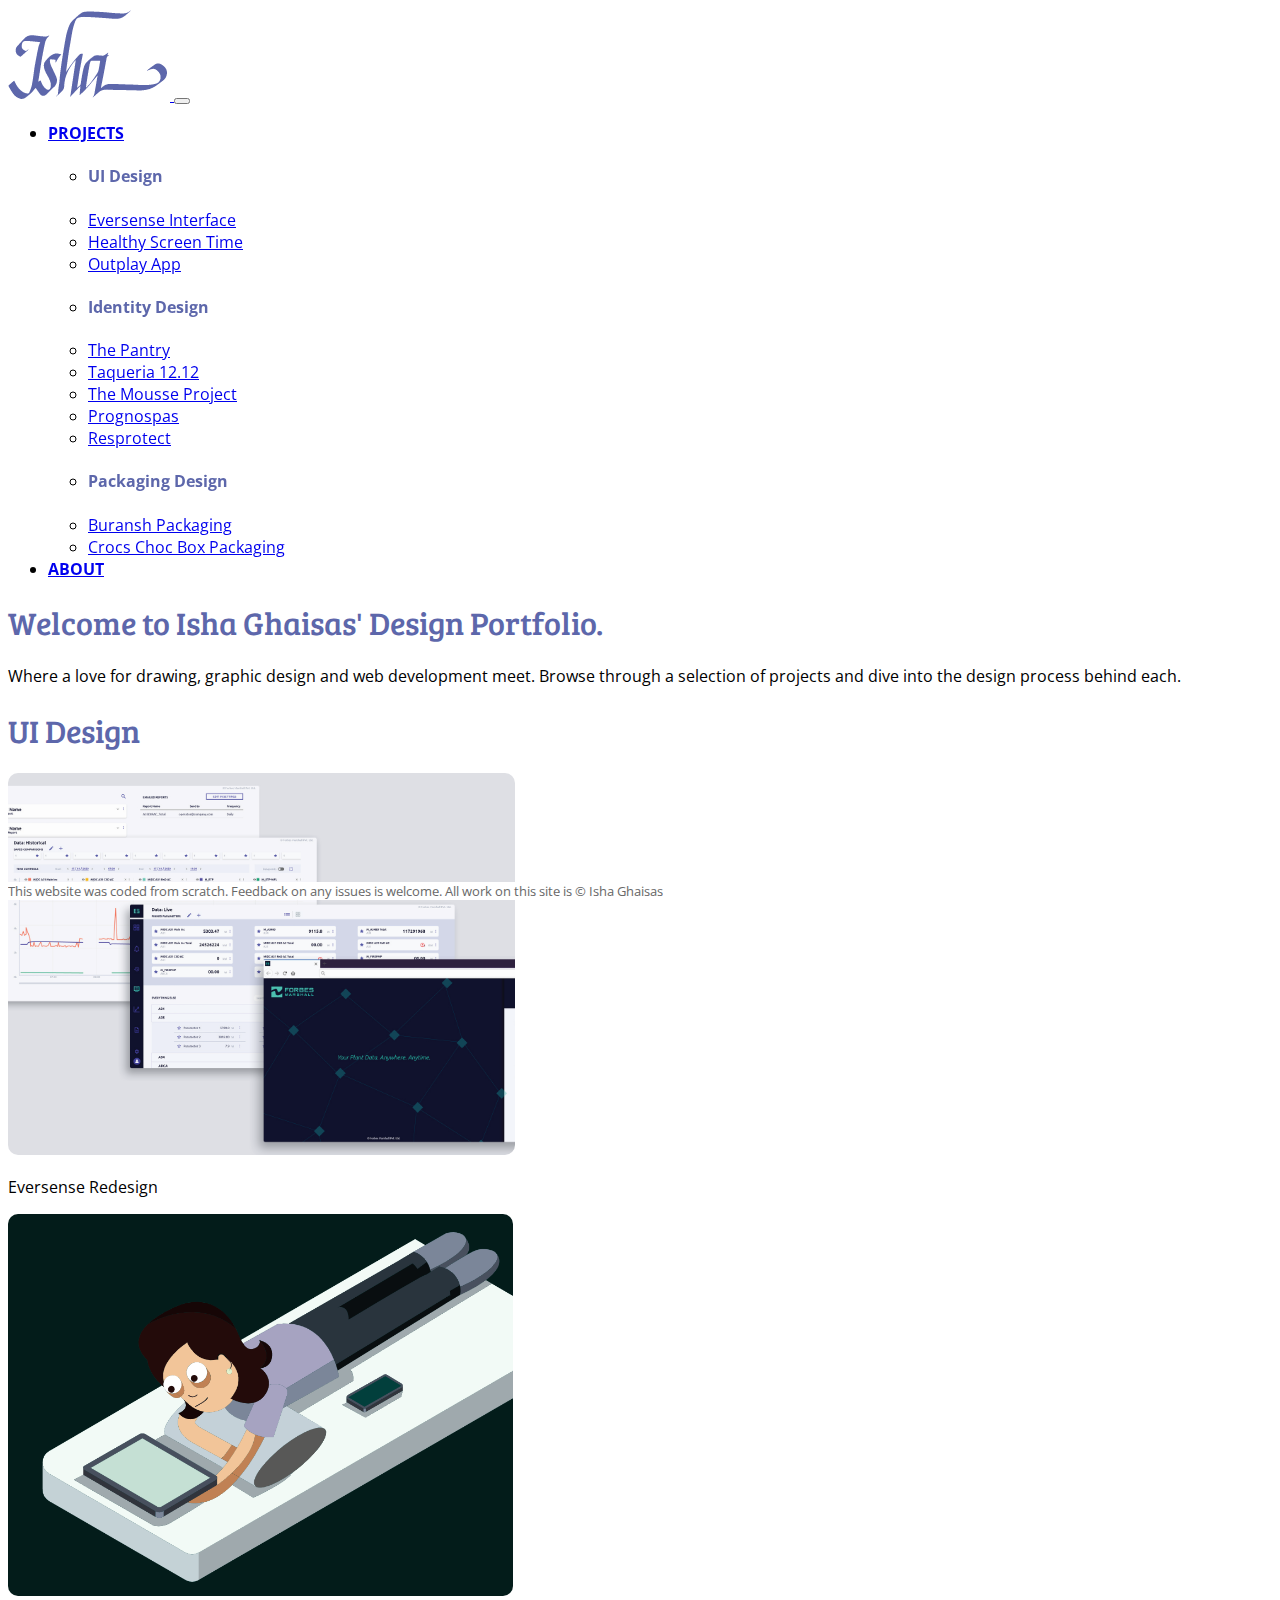
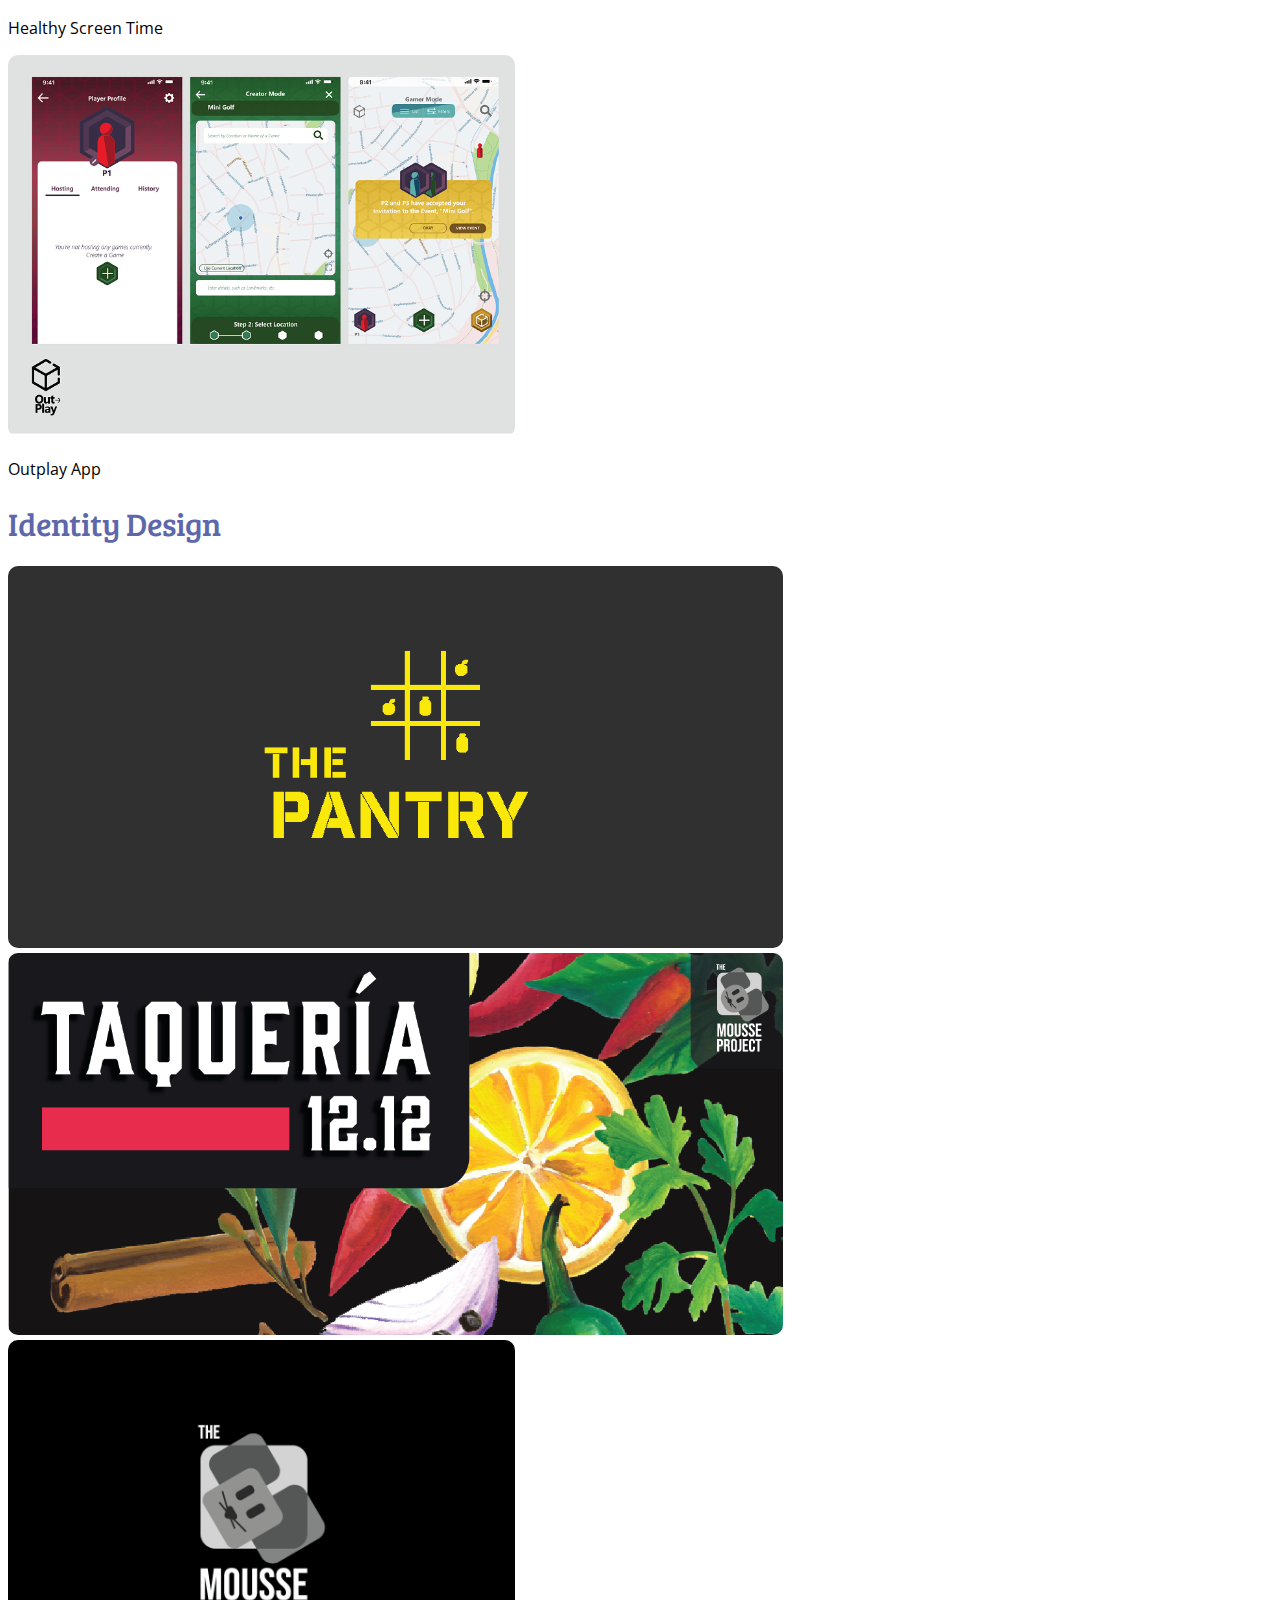
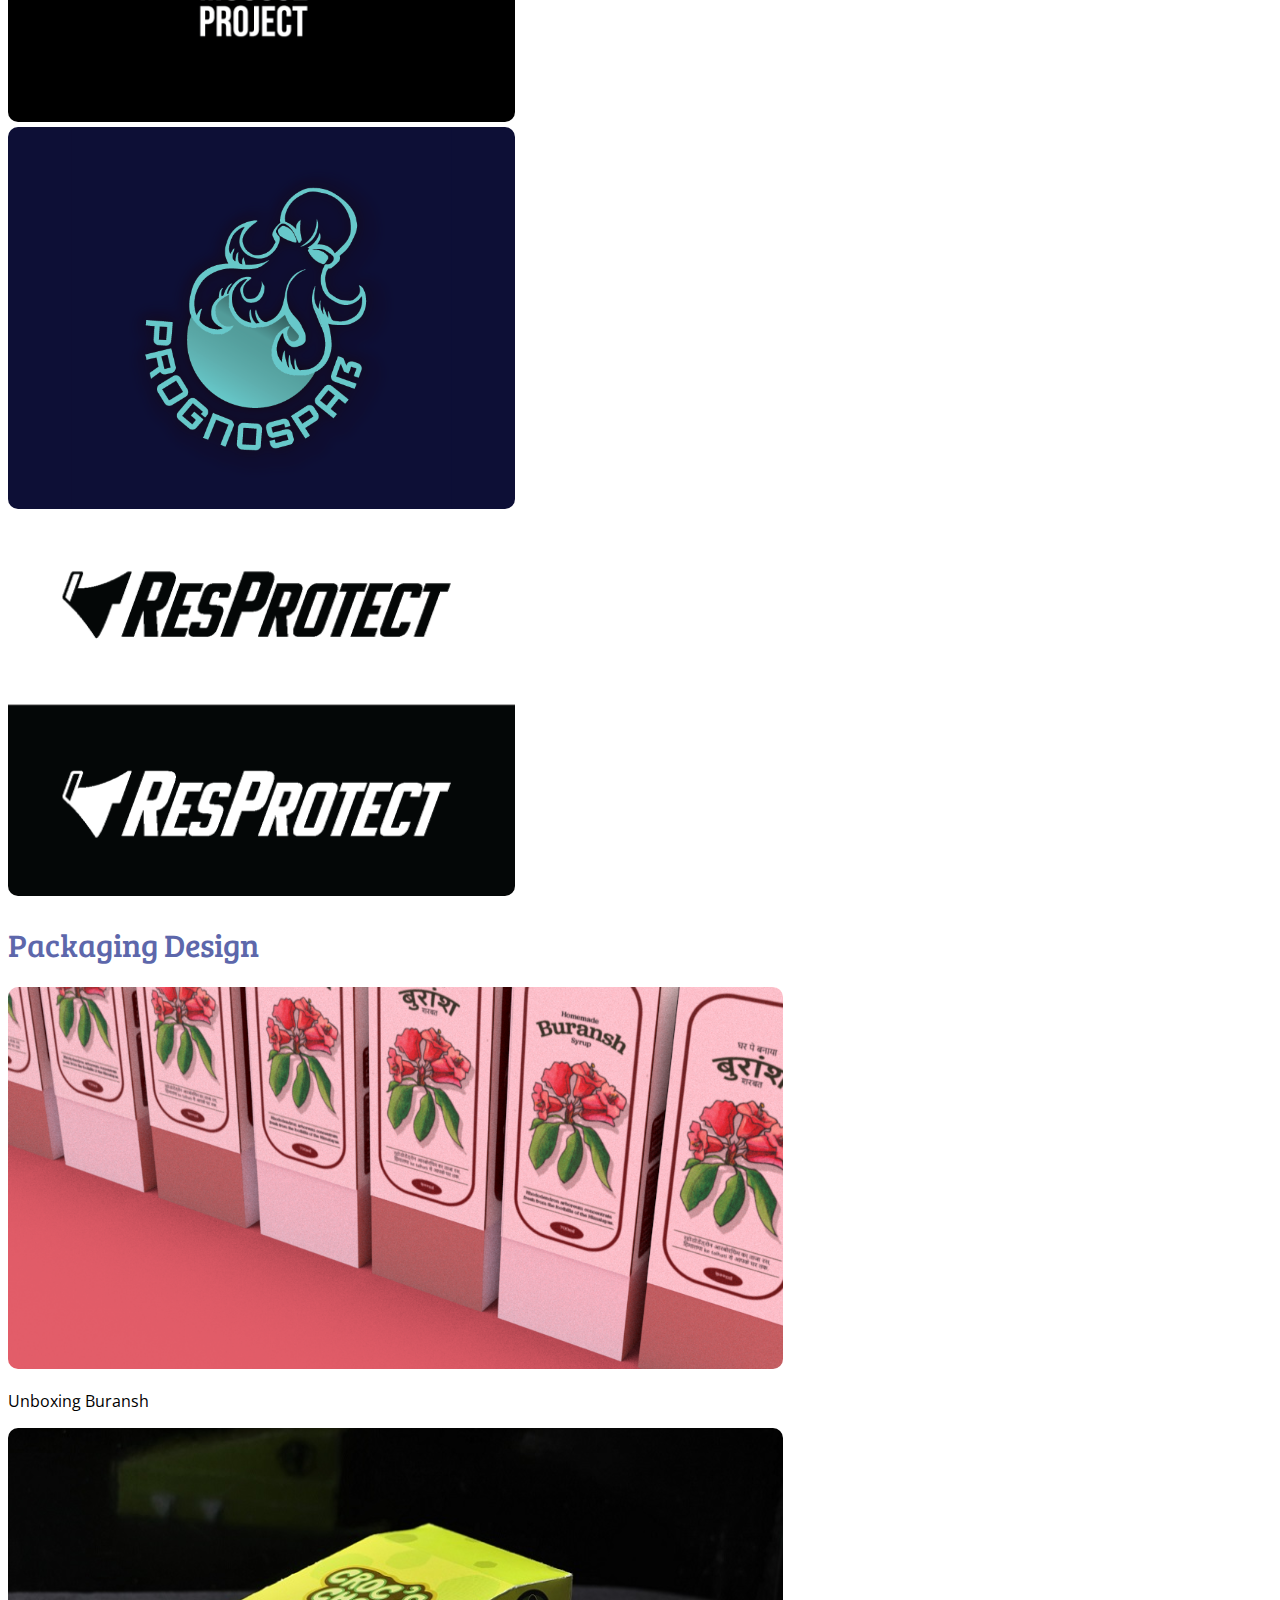
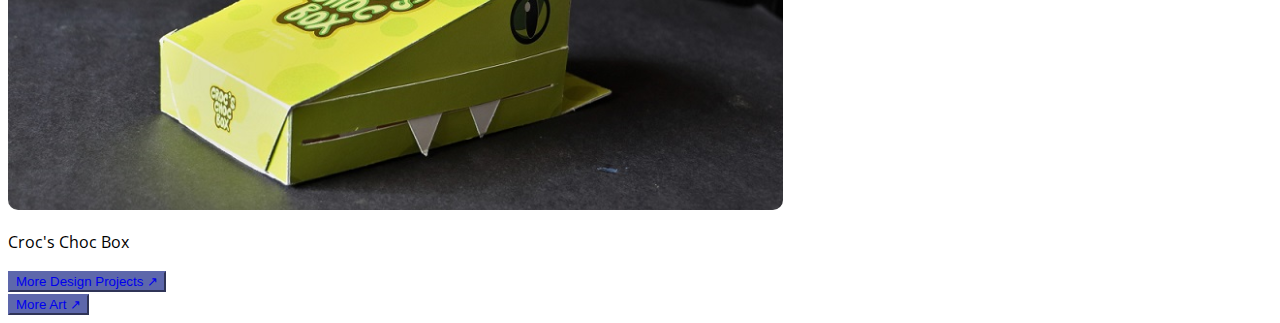
<file: index.html>
<!DOCTYPE html>
<html lang="en">
<head>
    <meta charset="UTF-8">
    <meta name="viewport" content="width=device-width, initial-scale=1" >
     <!-- Bootstrap CSS -->
     <link href="https://cdn.jsdelivr.net/npm/bootstrap@5.0.0-beta1/dist/css/bootstrap.min.css" rel="stylesheet" integrity="sha384-giJF6kkoqNQ00vy+HMDP7azOuL0xtbfIcaT9wjKHr8RbDVddVHyTfAAsrekwKmP1" crossorigin="anonymous">

     <!-- My CSS -->
     <link rel="stylesheet" href="style.css">

     <!-- Fonts -->
     <link rel="preconnect" href="https://fonts.gstatic.com">
    <link href="https://fonts.googleapis.com/css2?family=Open+Sans:wght@300;400;700&display=swap" rel="stylesheet"> 
    <link rel="preconnect" href="https://fonts.gstatic.com">
    <link href="https://fonts.googleapis.com/css2?family=Bree+Serif&display=swap" rel="stylesheet">

    <title>Isha's Portfolio</title>
</head>
<body>
<!-- Top Navigation -->
    <nav class="navbar navbar-expand-lg navbar-light  shadow-lg p-3 mb-5 bg-white rounded">
        <div class="container-fluid">
          <a class="navbar-brand ps-3 ps-lg-5 " href="index.html">
              <img src="assets/ishaghaisaslogo.png"  alt="Isha Ghaisas Portfolio Logo">
          </a>
          
          <button class="navbar-toggler " type="button" data-bs-toggle="collapse" data-bs-target="#navbarNavDropdown" aria-controls="navbarNavDropdown" aria-expanded="false" aria-label="Toggle navigation">
            <span class="navbar-toggler-icon"></span>
          </button>
          <div class="collapse navbar-collapse" id="navbarNavDropdown">
            <ul class="navbar-nav ms-auto px-5">
            
              <li class="nav-item dropdown pe-5 pt-4 pt-lg-0">
                <a class="nav-link dropdown-toggle" href="#" id="navbarDropdownMenuLink" role="button" data-bs-toggle="dropdown" aria-expanded="false">
                  PROJECTS
                </a>
                <ul class="dropdown-menu px-4 pb-4" aria-labelledby="navbarDropdownMenuLink">
              <li><h4 class="ms-3 pt-3 mynavheading">UI Design</h4></li>
                  <li><a class="dropdown-item" href="proj1.html">Eversense Interface</a></li>
                  <li><a class="dropdown-item" href="proj2.html">Healthy Screen Time</a></li>
                  <li><a class="dropdown-item" href="proj3.html">Outplay App</a></li>
              <li><h4 class="ms-3 pt-3 mynavheading">Identity Design</h4></li>
                  <li><a class="dropdown-item" href="proj4.html#thepantry">The Pantry</a></li>
                  <li><a class="dropdown-item" href="proj4.html#taqueria">Taqueria 12.12</a></li>
                  <li><a class="dropdown-item" href="proj4.html#mousseproject">The Mousse Project</a></li>
                  <li><a class="dropdown-item" href="proj4.html#prognospas">Prognospas</a></li>
                  <li><a class="dropdown-item" href="proj4.html#resprotect">Resprotect</a></li>
              <li><h4 class="ms-3 pt-3 mynavheading">Packaging Design</h4></li>
                  <li><a class="dropdown-item" href="proj9.html">Buransh Packaging</a></li>
                  <li><a class="dropdown-item" href="proj10.html">Crocs Choc Box Packaging</a></li>
          </ul>
              </li>

              <li class="nav-item pe-4">
                <a class="nav-link" href="about.html">ABOUT</a>
              </li>
              
            </ul>
          </div>
        </div>
      </nav>


<!-- Main Content -->
    <!-- Welcome Text -->
  <div class="container px-4 my-5">
    <div class="row py-5 mt-5">
      <div class="col-12 pb-4"><h1>Welcome to Isha Ghaisas' Design Portfolio.</h1></div>
      <div class="col-12 col-lg-6 me-5">
              <p>Where a love for drawing, graphic design and web development meet.
                Browse through a selection of projects and dive into the design process behind each.
            </p>
        </div>
        
      </div>
    </div>

    <!-- UI Design Project Cards -->
    <div class="container px-4 my-5">
        <div class="row py-5 mt-2">
          <div class="col-12 pb-4"><h1>UI Design</h1></div>
          <div class="col-12 col-lg-4 p-4 p-md-2 mycardhover"><div class="">
                <a href="proj1.html" class=""> <img src="assets/proj1_eversense.png" class="img-fluid mb-2"></img></a>
                <p>Eversense Redesign</p>
             
          </div></div>
          <div class="col-12 col-lg-4 p-4 p-md-2 mycardhover"><div class="">
            <a href="proj2.html" class=""><img src="assets/proj2_healthyscreentime.png" class="img-fluid mb-2"></img></a>
            <p>Healthy Screen Time</p>
              

          </div></div>
          <div class="col-12 col-lg-4 p-4 p-md-2 mycardhover"><div class="">
            <a href="proj3.html" class=""><img src="assets/proj3_outplayapp.png" class="img-fluid mb-2  "></img></a>
            <p>Outplay App</p>
              

          </div></div>
            
          </div>
    </div>


     <!-- Identity Design Project Cards -->
     <div class="container px-4 my-5">
        <div class="row py-5 mt-5">
          <div class="col-12 pb-4"><h1>Identity Design</h1></div>
          <div class="col-12 col-lg-6 p-4 p-md-2 mycardhover"><div class="">
                <a href="proj4.html#thepantry" class=""> <img src="assets/proj4_thepantry.png" class="img-fluid mb-2"></img></a>
                
             
          </div></div>
          <div class="col-12 col-lg-6 p-4 p-md-2 mycardhover"><div class="">
            <a href="proj4.html#taqueria" class=""><img src="assets/proj5_taqueria.png" class="img-fluid mb-2"></img></a>
           
              

          </div></div>
          <div class="col-12 col-lg-4 p-4 p-md-2 mycardhover"><div class="">
            <a href="proj4.html#mousseproject" class=""><img src="assets/proj6_mousse.png" class="img-fluid mb-2  "></img></a>
            
              

          </div></div>

          <div class="col-12 col-lg-4 p-4 p-md-2 mycardhover"><div class="">
            <a href="proj4.html#prognospas" class=""><img src="assets/proj7_progno.png" class="img-fluid mb-2  "></img></a>
            
              

          </div></div>

          <div class="col-12 col-lg-4 p-4 p-md-2 mycardhover"><div class="">
            <a href="proj4.html#resprotect" class=""><img src="assets/proj8_resprotect.png" class="img-fluid mb-2  "></img></a>
            
              

          </div></div>
            
          </div>
    </div>

        <!-- Packaging Design Project Cards -->
        <div class="container px-4">
            <div class="row py-5 mt-5 mb-1">
              <div class="col-12 pb-4"><h1>Packaging Design</h1></div>
              <div class="col-12 col-lg-6 p-4 p-md-2 mycardhover"><div class="">
                    <a href="proj9.html" class=""> <img src="assets/proj9_buransh.png" class="img-fluid mb-2"></img></a>
                    <p>Unboxing Buransh</p>
                    
                 
              </div></div>
              <div class="col-12 col-lg-6 p-4 p-md-2 mycardhover"><div class="">
                <a href="proj10.html" class=""><img src="assets/proj10_crocschocbox.png" class="img-fluid mb-2"></img></a>
                <p>Croc's Choc Box</p>
                </div></div>
            
                
              </div>
        </div>   

    <!--Link Button Trial--> 
    <div class="container px-4 mb-5">
      <div class="row">
         <div class="col-12 col-lg-6 mb-3">
            <button type="button" class="btn btn-primary btn-lg px-4 me-2"><a href="https://www.behance.net/ishaghaisas" class="link-light">More Design Projects ↗</a></button>
          </div>
        <div class="col-12 col-lg-3 mb-3">
            <button type="button" class="btn btn-primary btn-lg px-4 me-2"><a href="https://www.instagram.com/ishamadethis/" class="link-light">More Art ↗</a></button>
          </div>
       

    </div>

<!-- Footer -->
  <footer class="footer py-2 container-fluid">
    <div>
      This website was coded from scratch. Feedback on any issues is welcome. All work on this site is © Isha Ghaisas
    </div>
  </footer>




<!-- Bootstrap Javascript -->
<script src="https://cdn.jsdelivr.net/npm/bootstrap@5.0.0-beta1/dist/js/bootstrap.bundle.min.js" integrity="sha384-ygbV9kiqUc6oa4msXn9868pTtWMgiQaeYH7/t7LECLbyPA2x65Kgf80OJFdroafW" crossorigin="anonymous"></script>
</body>
</html>
</file>
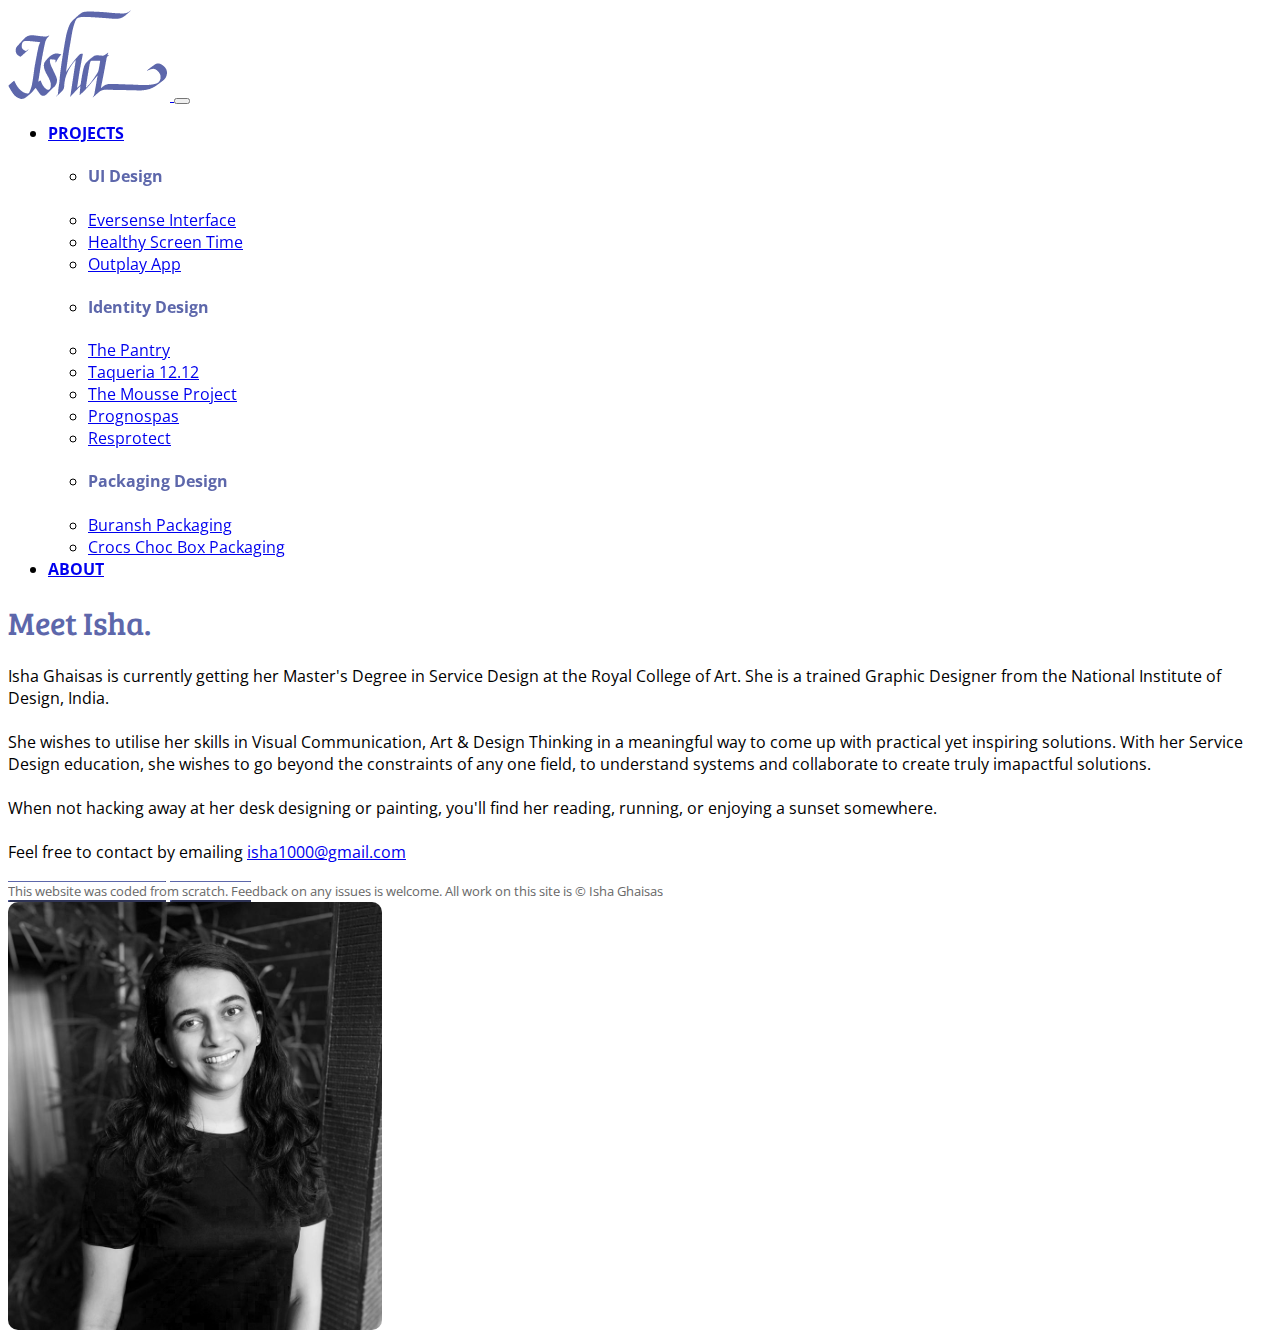
<file: about.html>
<!DOCTYPE html>
<html lang="en">
<head>
    <meta charset="UTF-8">
    <meta name="viewport" content="width=device-width, initial-scale=1" >
     <!-- Bootstrap CSS -->
     <link href="https://cdn.jsdelivr.net/npm/bootstrap@5.0.0-beta1/dist/css/bootstrap.min.css" rel="stylesheet" integrity="sha384-giJF6kkoqNQ00vy+HMDP7azOuL0xtbfIcaT9wjKHr8RbDVddVHyTfAAsrekwKmP1" crossorigin="anonymous">

     <!-- My CSS -->
     <link rel="stylesheet" href="style.css">

     <!-- Fonts -->
     <link rel="preconnect" href="https://fonts.gstatic.com">
    <link href="https://fonts.googleapis.com/css2?family=Open+Sans:wght@300;400;700&display=swap" rel="stylesheet"> 
    <link rel="preconnect" href="https://fonts.gstatic.com">
    <link href="https://fonts.googleapis.com/css2?family=Bree+Serif&display=swap" rel="stylesheet">

    <title>Isha's Portfolio</title>
</head>
<body>
<!-- Top Navigation -->
<nav class="navbar navbar-expand-lg navbar-light  shadow-lg p-3 mb-5 bg-white rounded">
  <div class="container-fluid">
    <a class="navbar-brand ps-3 ps-lg-5 " href="index.html">
        <img src="assets/ishaghaisaslogo.png" alt="Isha Ghaisas Portfolio Logo">
    </a>
    
    <button class="navbar-toggler " type="button" data-bs-toggle="collapse" data-bs-target="#navbarNavDropdown" aria-controls="navbarNavDropdown" aria-expanded="false" aria-label="Toggle navigation">
      <span class="navbar-toggler-icon"></span>
    </button>
    <div class="collapse navbar-collapse" id="navbarNavDropdown">
      <ul class="navbar-nav ms-auto px-5">
      
        <li class="nav-item dropdown pe-5 pt-4 pt-lg-0">
          <a class="nav-link dropdown-toggle" href="#" id="navbarDropdownMenuLink" role="button" data-bs-toggle="dropdown" aria-expanded="false">
            PROJECTS
          </a>
          <ul class="dropdown-menu px-4 pb-4" aria-labelledby="navbarDropdownMenuLink">
              <li><h4 class="ms-3 pt-3 mynavheading">UI Design</h4></li>
                  <li><a class="dropdown-item" href="proj1.html">Eversense Interface</a></li>
                  <li><a class="dropdown-item" href="proj2.html">Healthy Screen Time</a></li>
                  <li><a class="dropdown-item" href="proj3.html">Outplay App</a></li>
              <li><h4 class="ms-3 pt-3 mynavheading">Identity Design</h4></li>
                  <li><a class="dropdown-item" href="proj4.html#thepantry">The Pantry</a></li>
                  <li><a class="dropdown-item" href="proj4.html#taqueria">Taqueria 12.12</a></li>
                  <li><a class="dropdown-item" href="proj4.html#mousseproject">The Mousse Project</a></li>
                  <li><a class="dropdown-item" href="proj4.html#prognospas">Prognospas</a></li>
                  <li><a class="dropdown-item" href="proj4.html#resprotect">Resprotect</a></li>
              <li><h4 class="ms-3 pt-3 mynavheading">Packaging Design</h4></li>
                  <li><a class="dropdown-item" href="proj9.html">Buransh Packaging</a></li>
                  <li><a class="dropdown-item" href="proj10.html">Crocs Choc Box Packaging</a></li>
          </ul>
        </li>

        <li class="nav-item pe-4">
          <a class="nav-link" href="about.html">ABOUT</a>
        </li>
        
      </ul>
    </div>
  </div>
</nav>


<!-- Main Content -->
  <div class="container px-4 mt-5">
    <div class="row py-5">
      <div class="col-12 pb-4"><h1>Meet Isha.</h1></div>
      <div class="col-12 col-lg-6 me-5">
              <p>Isha Ghaisas is currently getting her Master's Degree in Service Design at the Royal College of Art. She is a trained Graphic Designer from the National Institute of Design, India. <br><br>

            She wishes to utilise her skills in Visual Communication, Art & Design Thinking in a meaningful way to come up with practical yet inspiring solutions. With her Service Design education, she wishes to go beyond the constraints of any one field, to understand systems and collaborate to create truly imapactful solutions. <br><br>
            
            When not hacking away at her desk designing or painting, you'll find her reading, running, or enjoying a sunset somewhere.<br><br>
            
            Feel free to contact by emailing <a href="mailto:isha1000@gmail.com" class="link-info">isha1000@gmail.com</a>
            </p>
            <div class="mt-5"><button type="button" class="btn btn-primary btn-lg px-4 me-2"><a href="https://www.behance.net/ishaghaisas" class="link-light">More Design Projects ↗</a></button>

            <button type="button" class="btn btn-primary btn-lg px-4 me-2"><a href="https://www.instagram.com/ishamadethis/" class="link-light">More Art ↗</a></button></div>
        </div>
        <div class="col">
          
          <div class="row">
            <div class="col-12">
            <img src="assets/ishaghaisas.png" class="img-fluid mb-3" alt="Portrait of Isha Ghaisas">
          </div>
           <!-- <div class="col-12 mb-3">
            <button type="button" class="btn btn-primary btn-lg px-4 me-2"><a href="https://www.behance.net/ishaghaisas" class="link-light">More Design Projects ↗</a></button>
          </div>
        <div class="col-12">
            <button type="button" class="btn btn-primary btn-lg px-4 me-2"><a href="https://www.instagram.com/theishalife/" class="link-light">More Art ↗</a></button>
          </div> -->


          <!-- <div class="col-12 mb-3
          ">
            <button type="button" class="btn btn-primary btn-lg px-4 me-2"><a href="assets/CV_IshaGhaisas.pdf" class="link-light">VIEW CV</a></button>
          </div> -->

          <!-- <div class="col-12">
            <button type="button" class="btn btn-primary btn-lg px-4"><a href="mailto:isha1000@gmail.com" class="link-light">EMAIL</a></button>
          </div> -->
          </div>
      </div>
    </div>
        
    </div>

    </div>
  </div>

<!-- Footer -->
  <footer class="footer py-2 container-fluid">
    <div>
      This website was coded from scratch. Feedback on any issues is welcome. All work on this site is © Isha Ghaisas
    </div>
  </footer>




<!-- Bootstrap Javascript -->
<script src="https://cdn.jsdelivr.net/npm/bootstrap@5.0.0-beta1/dist/js/bootstrap.bundle.min.js" integrity="sha384-ygbV9kiqUc6oa4msXn9868pTtWMgiQaeYH7/t7LECLbyPA2x65Kgf80OJFdroafW" crossorigin="anonymous"></script>
</body>
</html>
</file>
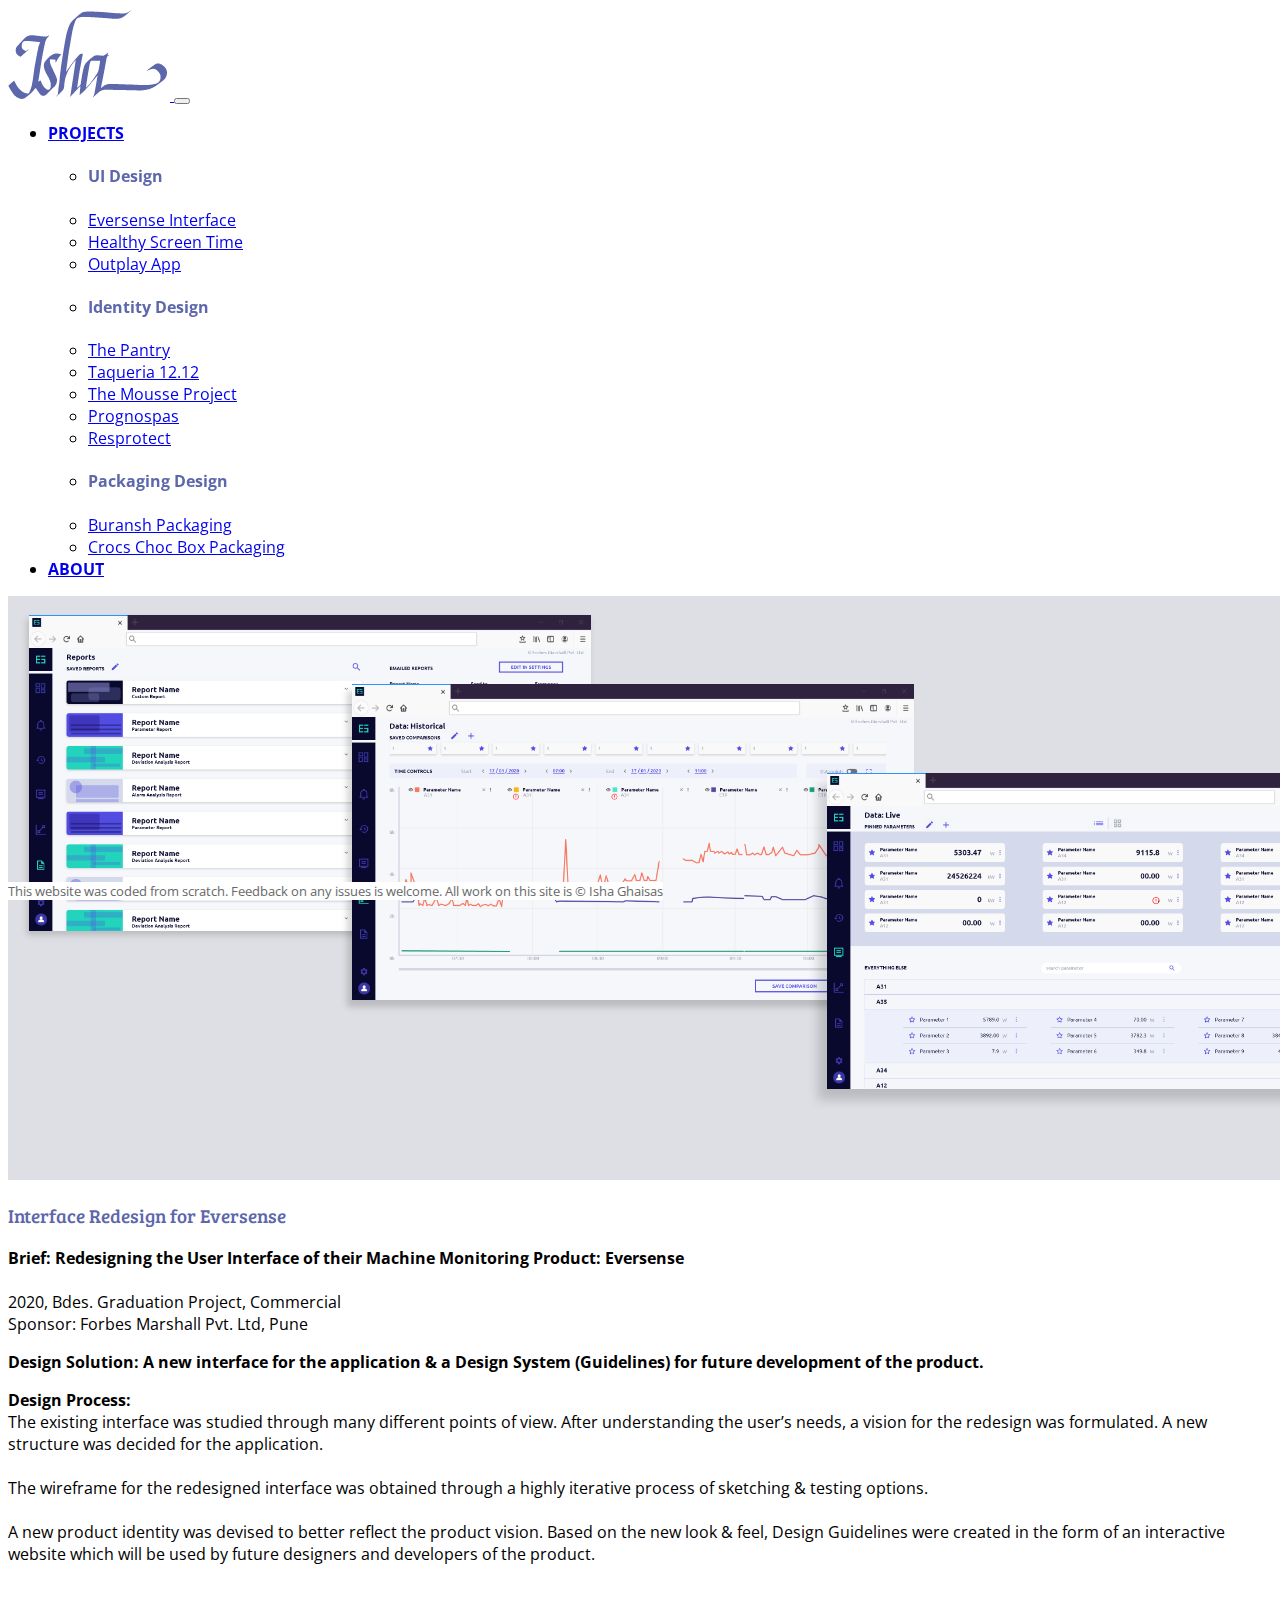
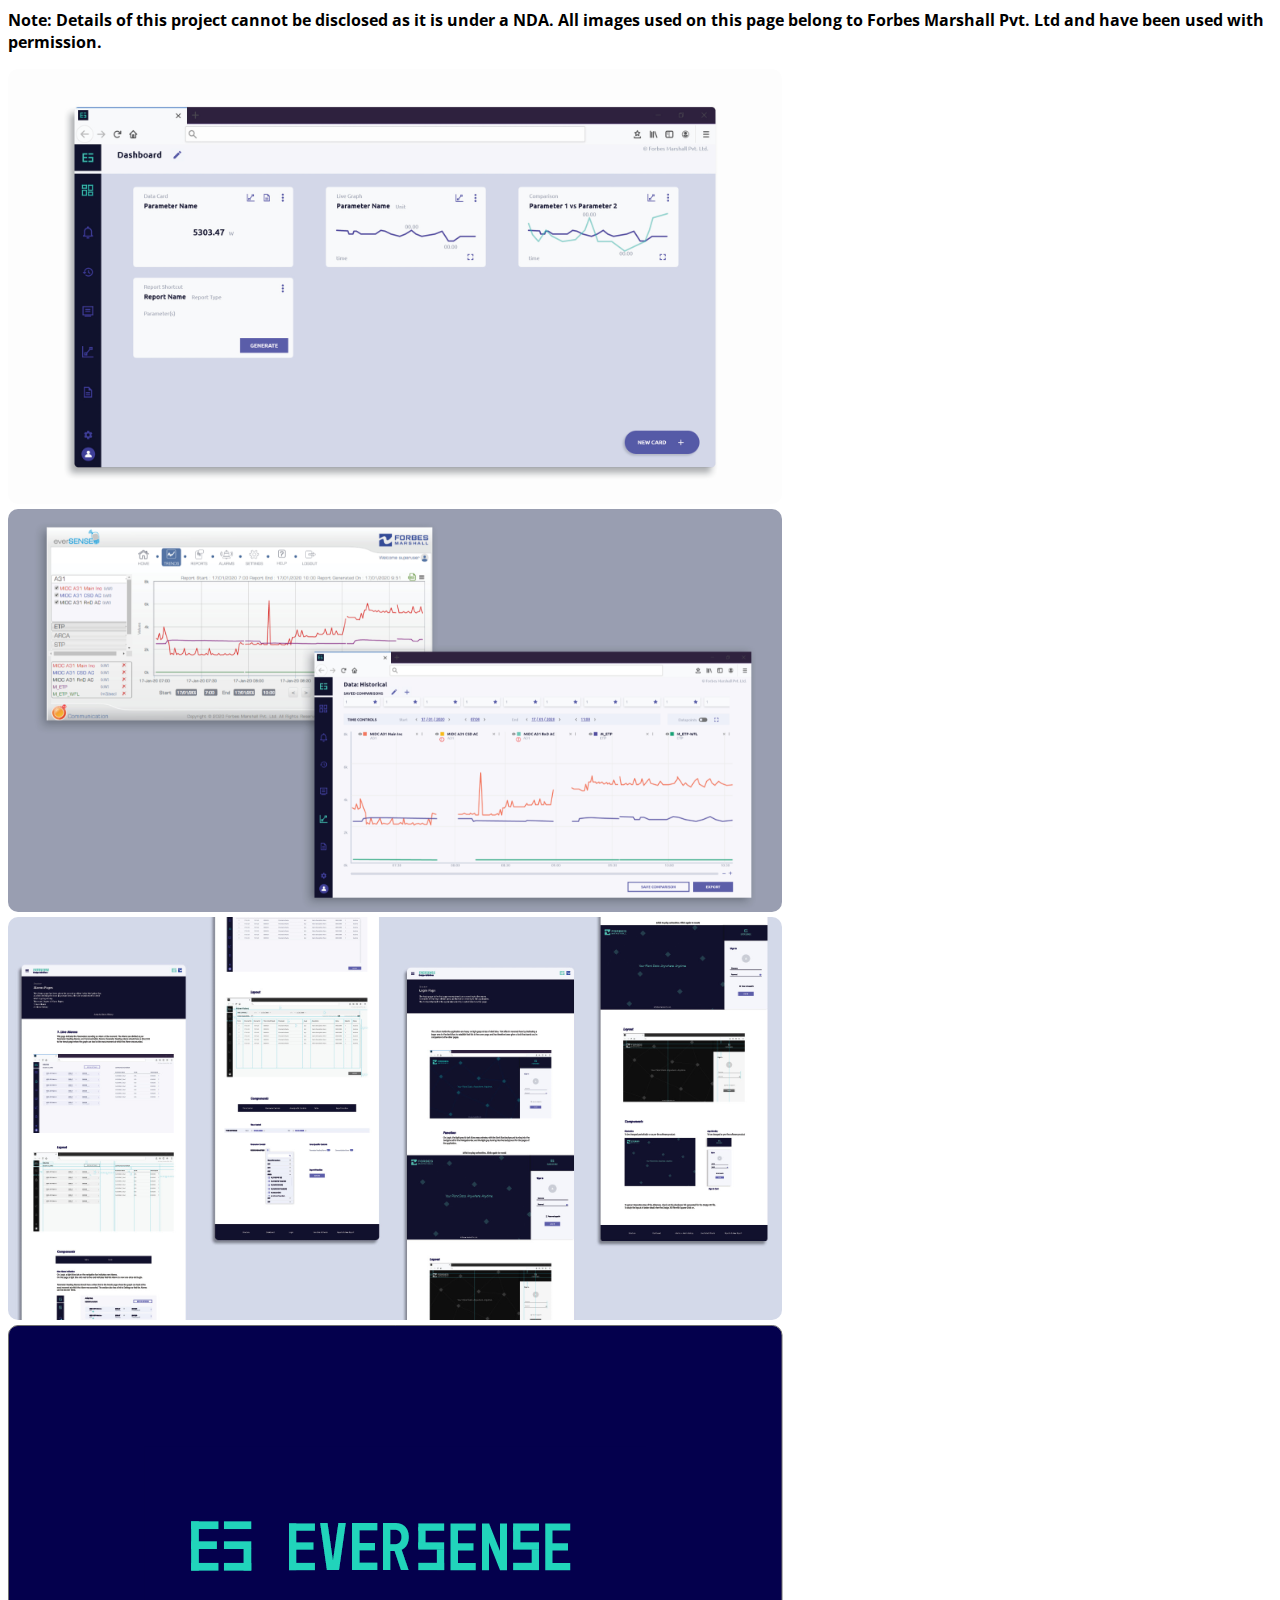
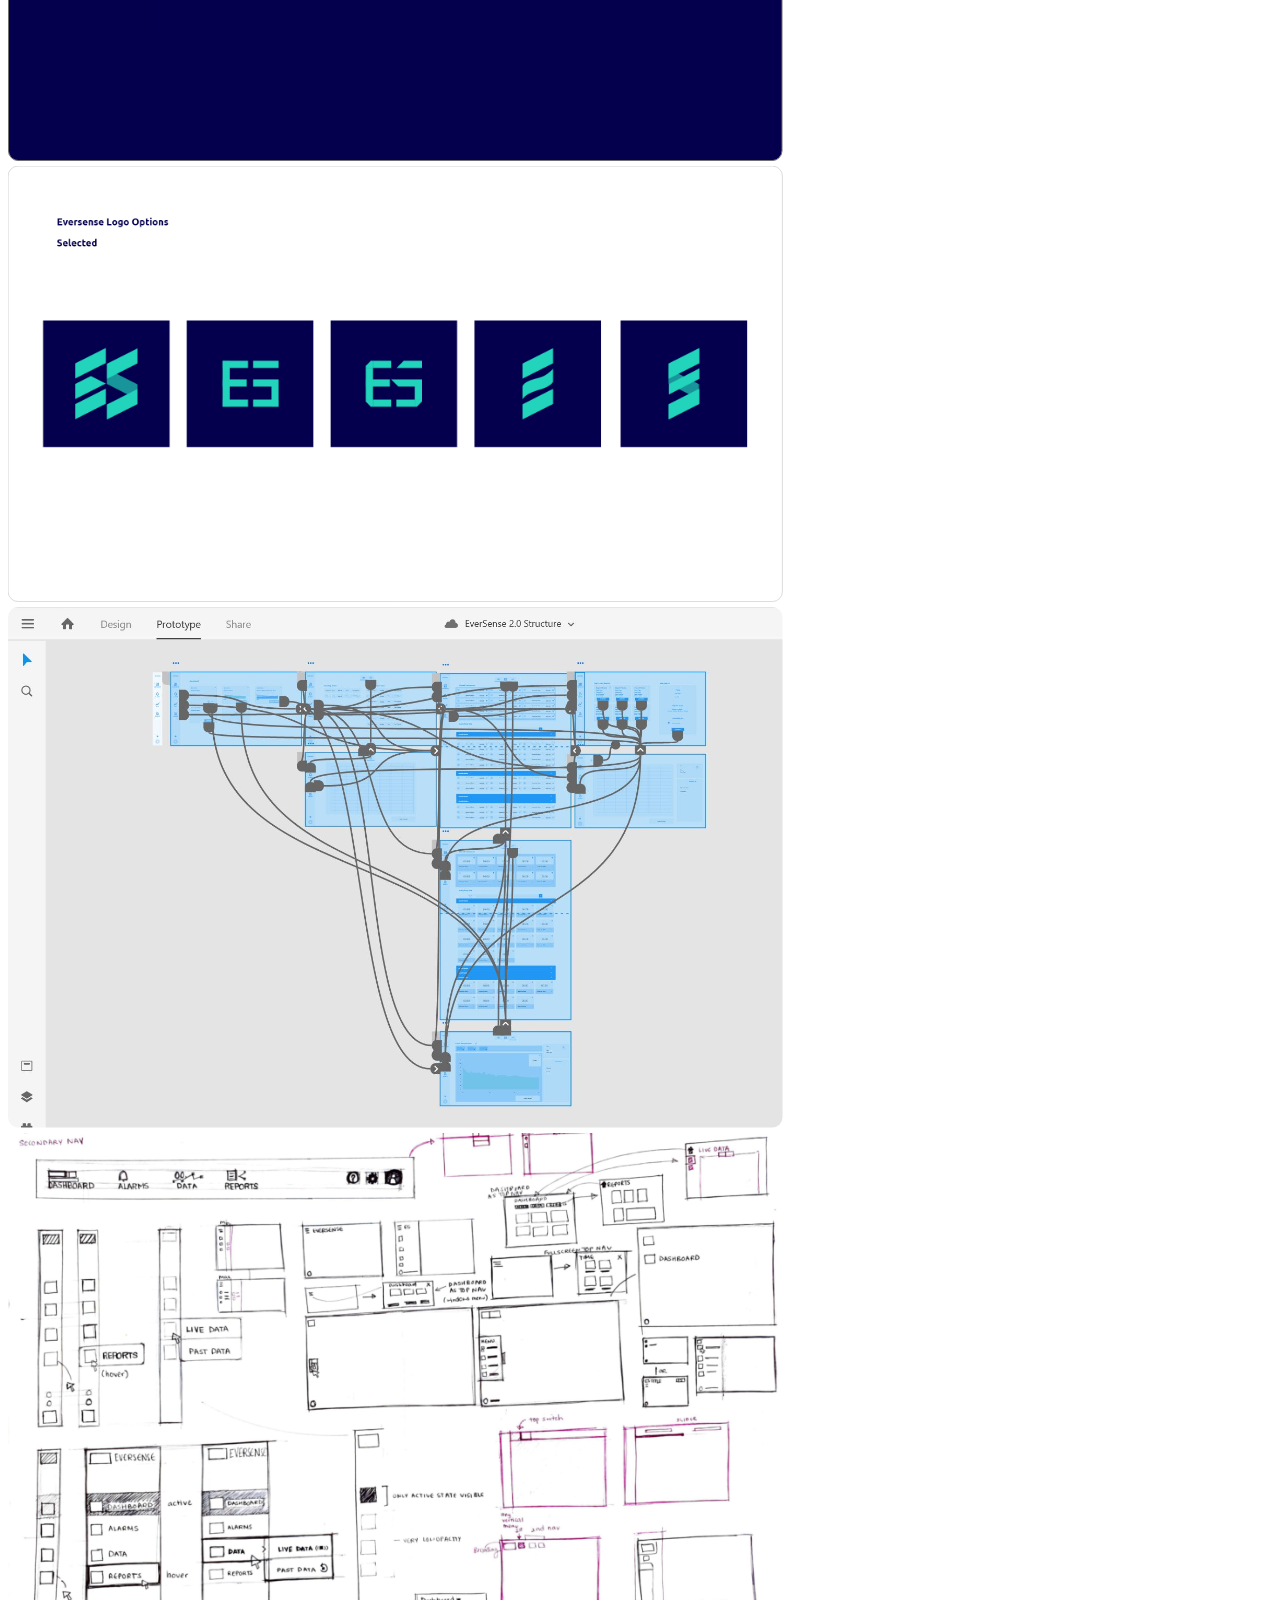
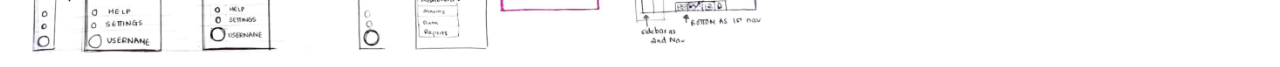
<file: proj1.html>
<!DOCTYPE html>
<html lang="en">
<head>
    <meta charset="UTF-8">
    <meta name="viewport" content="width=device-width, initial-scale=1" >
     <!-- Bootstrap CSS -->
     <link href="https://cdn.jsdelivr.net/npm/bootstrap@5.0.0-beta1/dist/css/bootstrap.min.css" rel="stylesheet" integrity="sha384-giJF6kkoqNQ00vy+HMDP7azOuL0xtbfIcaT9wjKHr8RbDVddVHyTfAAsrekwKmP1" crossorigin="anonymous">

     <!-- My CSS -->
     <link rel="stylesheet" href="style.css">

     <!-- Fonts -->
     <link rel="preconnect" href="https://fonts.gstatic.com">
    <link href="https://fonts.googleapis.com/css2?family=Open+Sans:wght@300;400;700&display=swap" rel="stylesheet"> 
    <link rel="preconnect" href="https://fonts.gstatic.com">
    <link href="https://fonts.googleapis.com/css2?family=Bree+Serif&display=swap" rel="stylesheet">

    <title>Isha's Portfolio</title>
</head>
<body>
<!-- Top Navigation -->
<nav class="navbar navbar-expand-lg navbar-light  shadow-lg p-3 mb-0 bg-white rounded">
  <div class="container-fluid">
    <a class="navbar-brand ps-3 ps-lg-5 " href="index.html">
        <img src="assets/ishaghaisaslogo.png" alt="Isha Ghaisas Portfolio Logo">
    </a>
    
    <button class="navbar-toggler " type="button" data-bs-toggle="collapse" data-bs-target="#navbarNavDropdown" aria-controls="navbarNavDropdown" aria-expanded="false" aria-label="Toggle navigation">
      <span class="navbar-toggler-icon"></span>
    </button>
    <div class="collapse navbar-collapse" id="navbarNavDropdown">
      <ul class="navbar-nav ms-auto px-5">
      
        <li class="nav-item dropdown pe-5 pt-4 pt-lg-0">
          <a class="nav-link dropdown-toggle" href="#" id="navbarDropdownMenuLink" role="button" data-bs-toggle="dropdown" aria-expanded="false">
            PROJECTS
          </a>
          <ul class="dropdown-menu px-4 pb-4" aria-labelledby="navbarDropdownMenuLink">
              <li><h4 class="ms-3 pt-3 mynavheading">UI Design</h4></li>
                  <li><a class="dropdown-item" href="proj1.html">Eversense Interface</a></li>
                  <li><a class="dropdown-item" href="proj2.html">Healthy Screen Time</a></li>
                  <li><a class="dropdown-item" href="proj3.html">Outplay App</a></li>
              <li><h4 class="ms-3 pt-3 mynavheading">Identity Design</h4></li>
                  <li><a class="dropdown-item" href="proj4.html#thepantry">The Pantry</a></li>
                  <li><a class="dropdown-item" href="proj4.html#taqueria">Taqueria 12.12</a></li>
                  <li><a class="dropdown-item" href="proj4.html#mousseproject">The Mousse Project</a></li>
                  <li><a class="dropdown-item" href="proj4.html#prognospas">Prognospas</a></li>
                  <li><a class="dropdown-item" href="proj4.html#resprotect">Resprotect</a></li>
              <li><h4 class="ms-3 pt-3 mynavheading">Packaging Design</h4></li>
                  <li><a class="dropdown-item" href="proj9.html">Buransh Packaging</a></li>
                  <li><a class="dropdown-item" href="proj10.html">Crocs Choc Box Packaging</a></li>
          </ul>
        </li>

        <li class="nav-item pe-4">
          <a class="nav-link" href="about.html">ABOUT</a>
        </li>
        
      </ul>
    </div>
  </div>
</nav>


<!-- Main Content -->
<div class="container-fluid px-0">
  <img src="proj1/proj1hero.png" alt="Project 1 Hero Image" class="img-fluid">
</div>

<div class="container p-3 my-2">
  <div class="row">

      <div class="col-12 py-3">
        <h3>Interface Redesign for Eversense</h3>
      </div>

      <div class="col-12 col-lg-6 pb-5">
        <p><b>Brief: Redesigning the User Interface of their Machine Monitoring Product: Eversense</b><br><br>

          2020, Bdes. Graduation Project, Commercial<br>
          Sponsor: Forbes Marshall Pvt. Ltd, Pune
          
          </p>
      </div>

      <div class="col-12 col-lg-6">
        <p><b>Design Solution: A new interface for the application & a Design System (Guidelines) for future development of the product.
        </b></p>
      </div>

      <div class="col-12 col-lg-6 pe-lg-5 mb-lg-5 mb-3">
        <p><b>Design Process:</b><br>
          The existing interface was studied through many different points of view. After understanding the user’s needs, a vision for the redesign was formulated. A new structure was decided for the application.<br><br>
          
          The wireframe for the redesigned interface was obtained through a highly iterative process of sketching & testing options. <br><br>
          
          A new product identity was devised to better reflect the product vision. Based on the new look & feel, Design Guidelines were created in the form of an interactive website which will be used by future designers and developers of the product.<br><br><br>

          <b>Note: Details of this project cannot be disclosed as it is under a NDA. All images used on this page belong to Forbes Marshall Pvt. Ltd and have been used with permission.</b>
          </p>
      </div>

      <div class="col-12 col-lg-6 mb-lg-5 mb-4">
        <img src="proj1/proj1img1.png" alt="" class="img-fluid shadow-sm">
      </div>

      <div class="col-12 col-lg-6 mb-lg-5 mb-4">
        <img src="proj1/proj1img2.png" alt="" class="img-fluid shadow-sm">
      </div>

      <div class="col-12 col-lg-6 mb-lg-5 mb-4">
        <img src="proj1/proj1img3.png" alt="" class="img-fluid shadow-sm">
      </div>

      <div class="col-12 col-lg-6 mb-lg-5 mb-4">
        <img src="proj1/proj1img4.png" alt="" class="img-fluid shadow-sm">
      </div>

      <div class="col-12 col-lg-6 mb-lg-5 mb-4">
        <img src="proj1/proj1img5.png" alt="" class="img-fluid shadow-sm">
      </div>

      <div class="col-12 col-lg-6 mb-lg-5 mb-4">
        <img src="proj1/proj1img6.png" alt="" class="img-fluid shadow-sm">
      </div>

      <div class="col-12 col-lg-6 mb-lg-5 mb-4">
        <img src="proj1/proj1img7.png" alt="" class="img-fluid shadow-sm">
      </div>

     



  </div>
</div>

<!-- Footer -->
  <footer class="footer py-2 container-fluid">
    <div>
      This website was coded from scratch. Feedback on any issues is welcome. All work on this site is © Isha Ghaisas
    </div>
  </footer>




<!-- Bootstrap Javascript -->
<script src="https://cdn.jsdelivr.net/npm/bootstrap@5.0.0-beta1/dist/js/bootstrap.bundle.min.js" integrity="sha384-ygbV9kiqUc6oa4msXn9868pTtWMgiQaeYH7/t7LECLbyPA2x65Kgf80OJFdroafW" crossorigin="anonymous"></script>
</body>
</html>
</file>
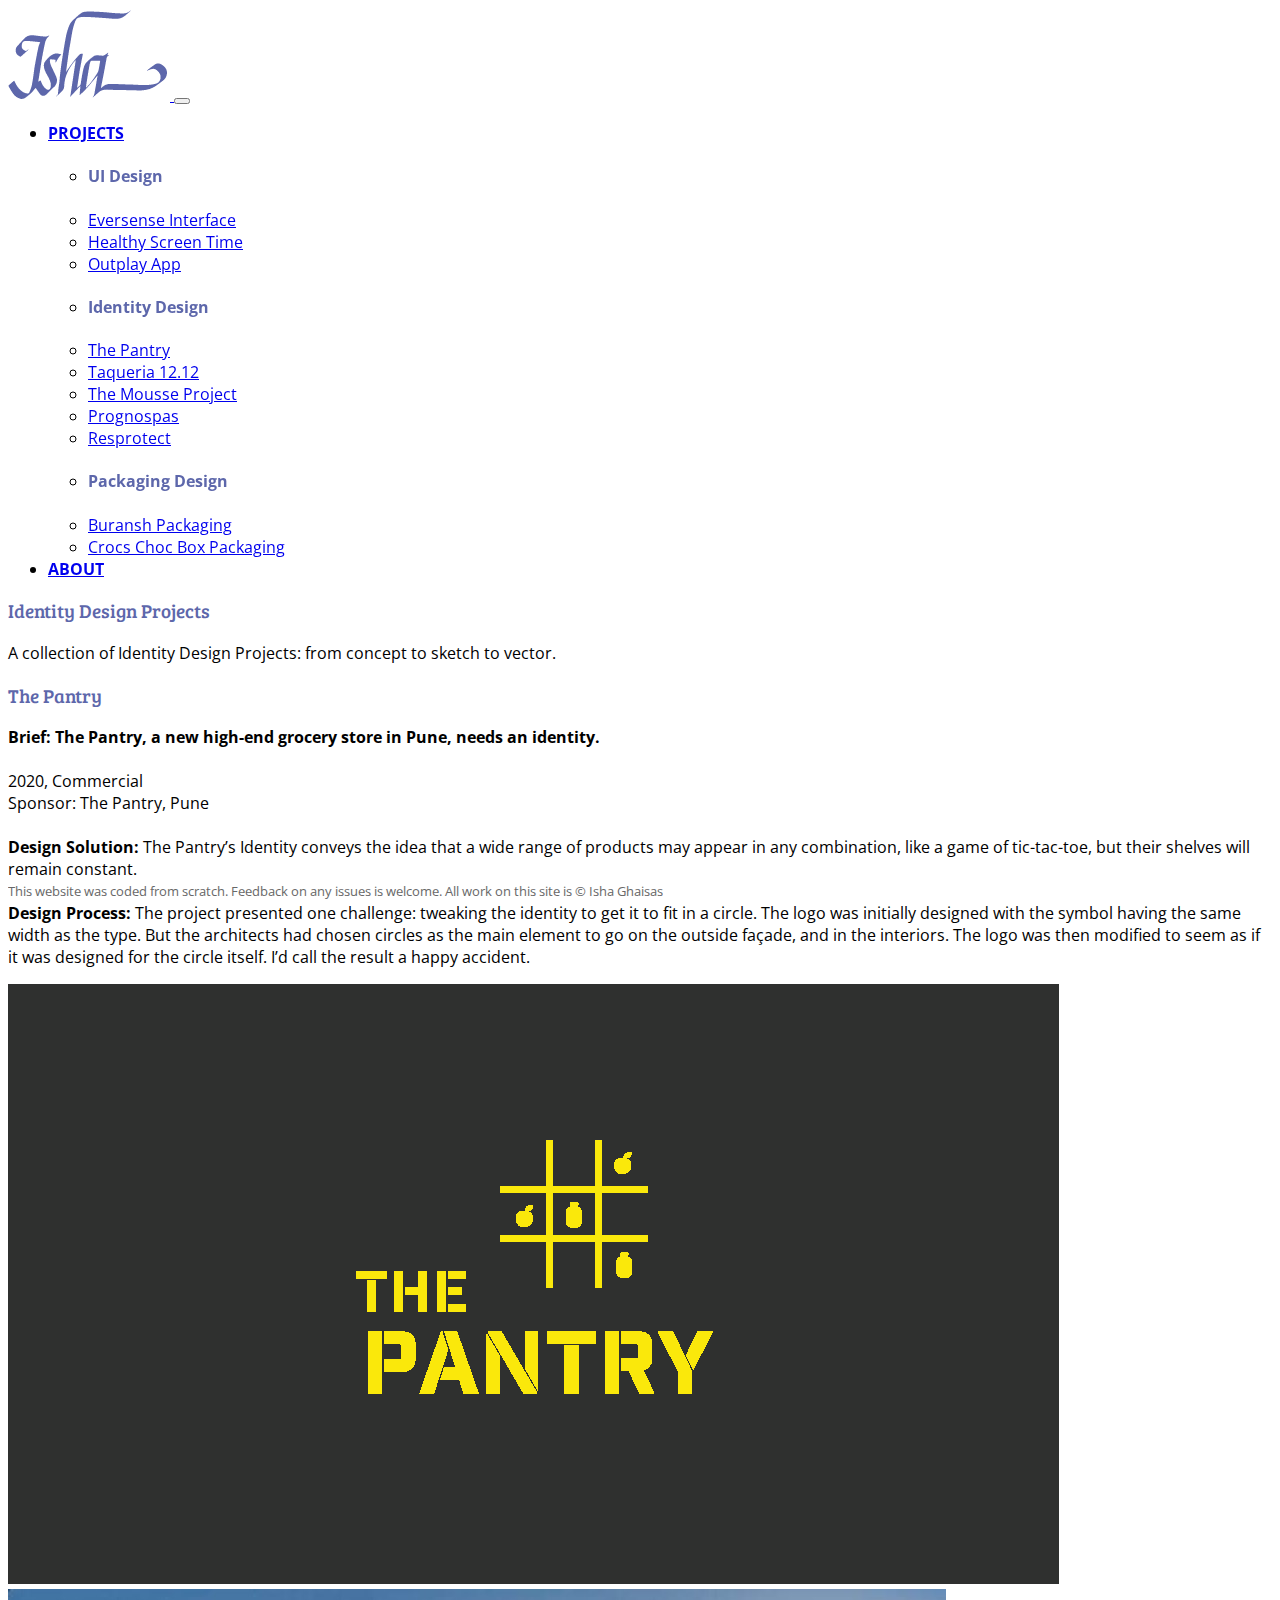
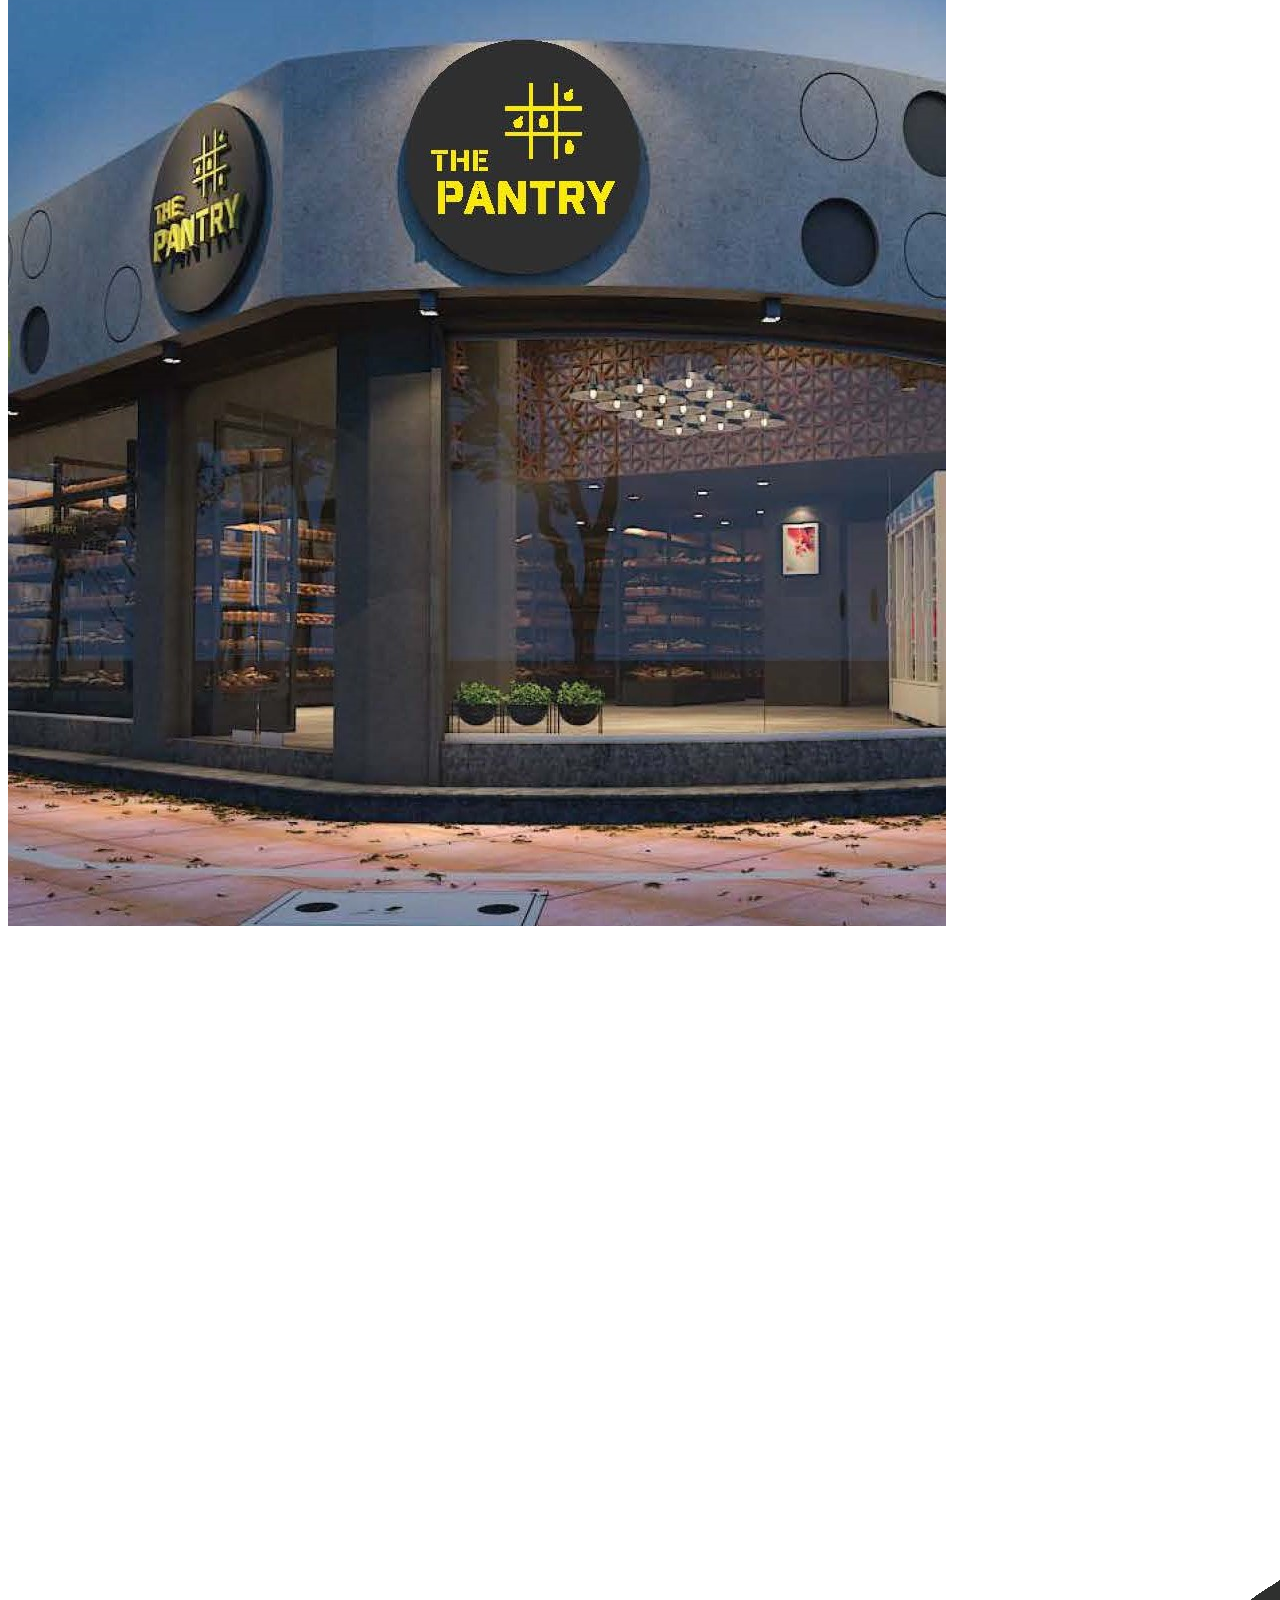
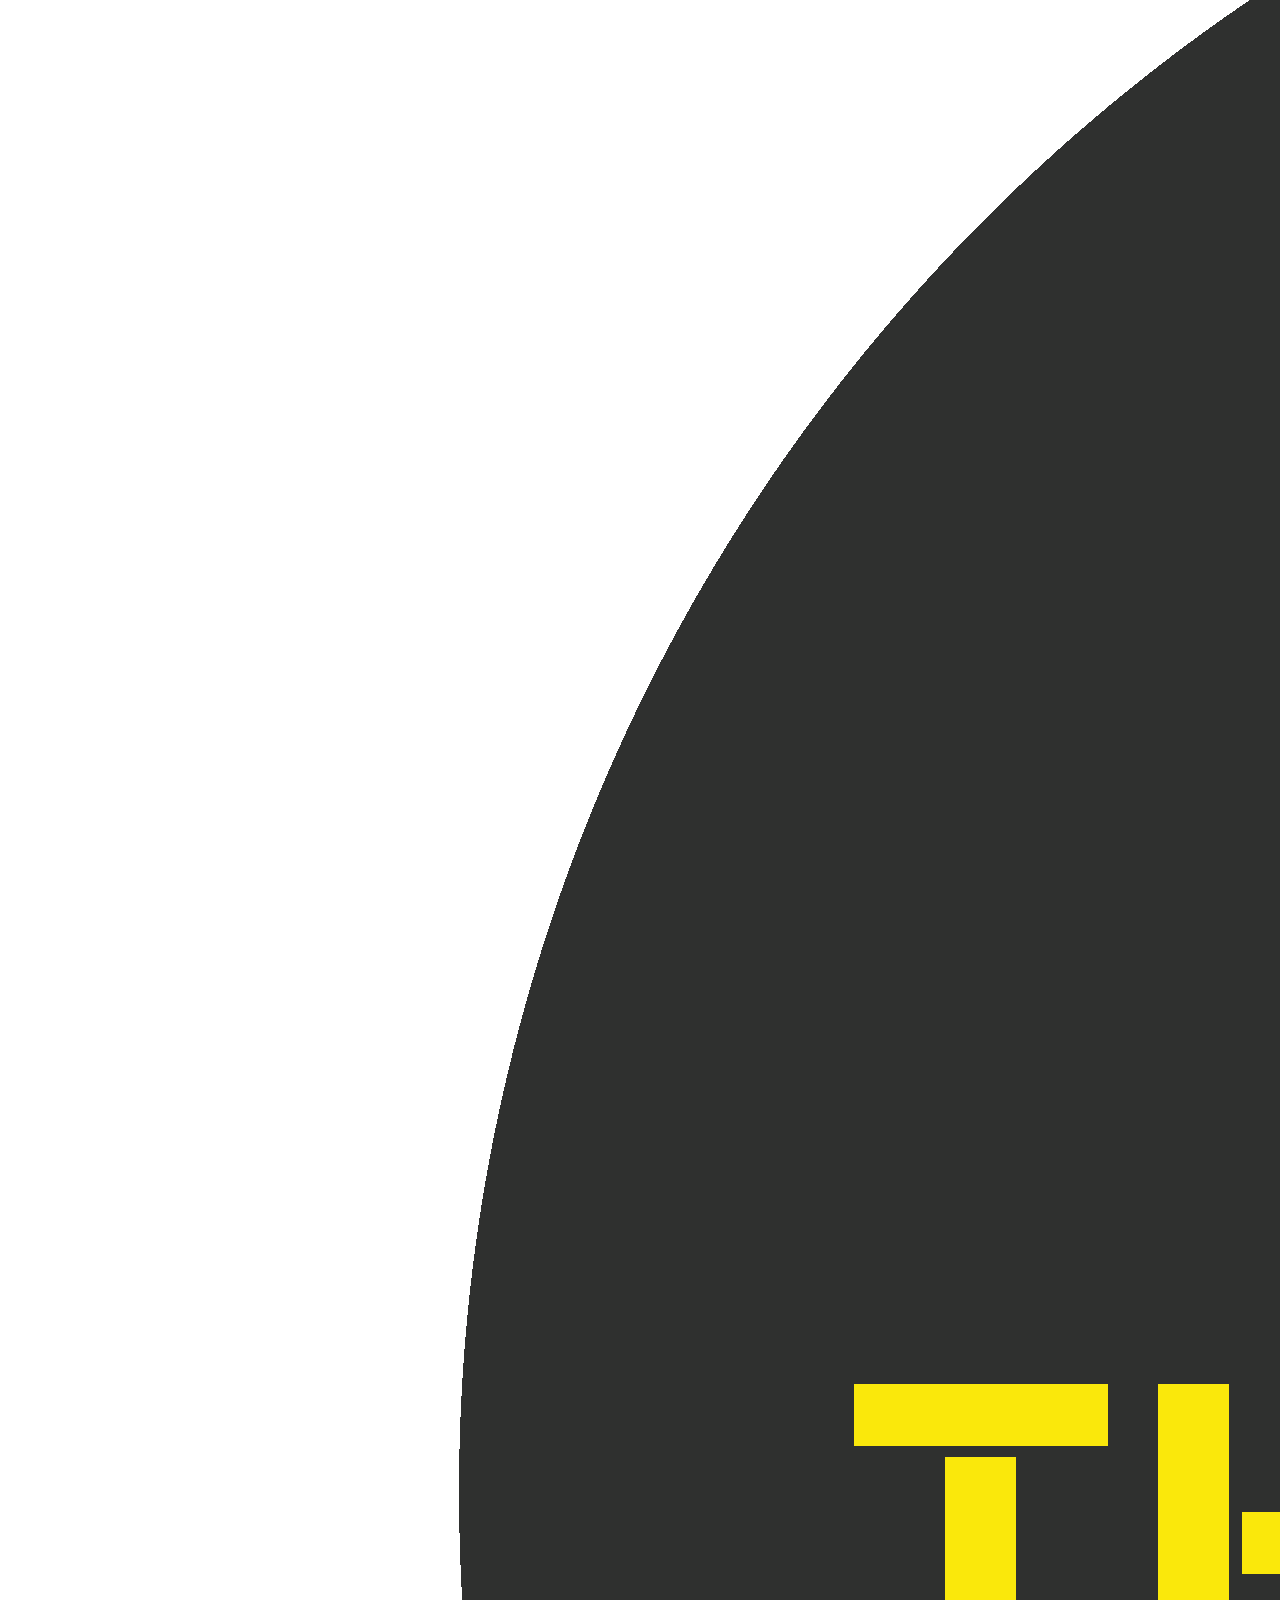
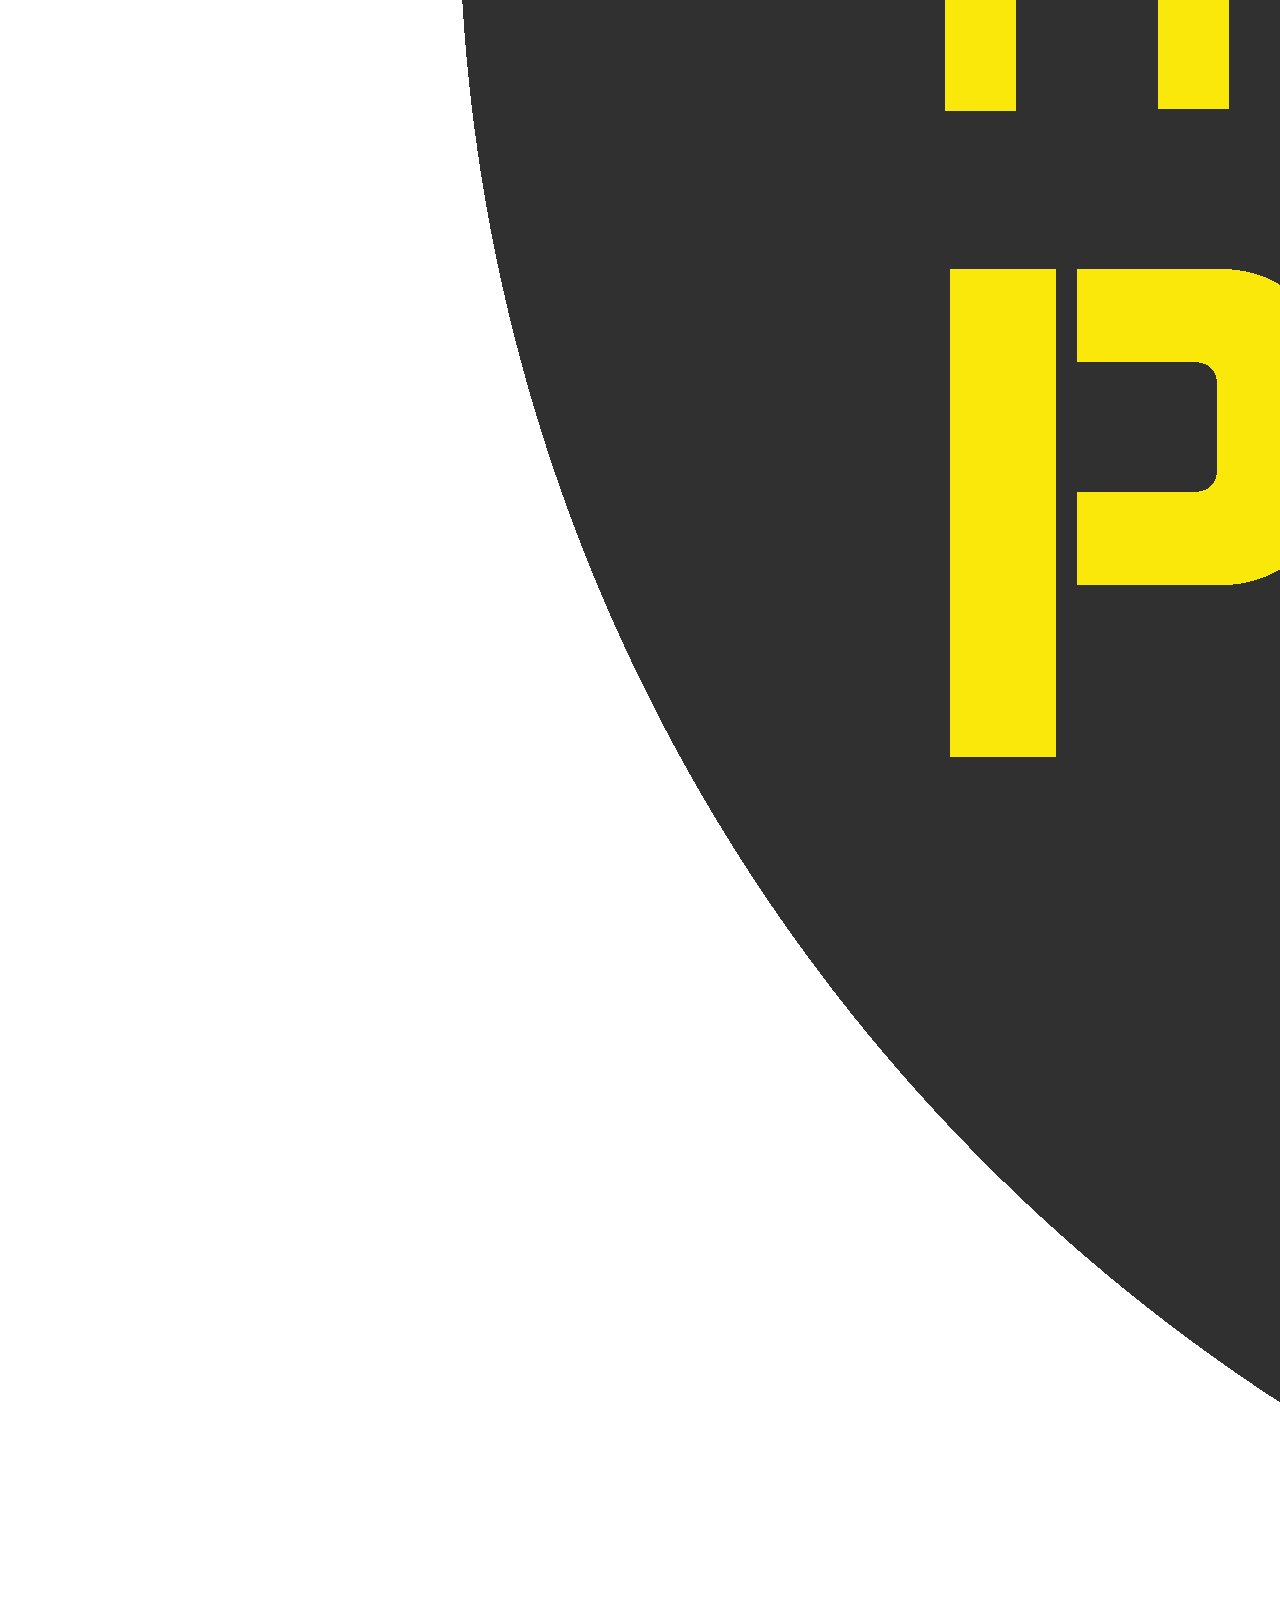
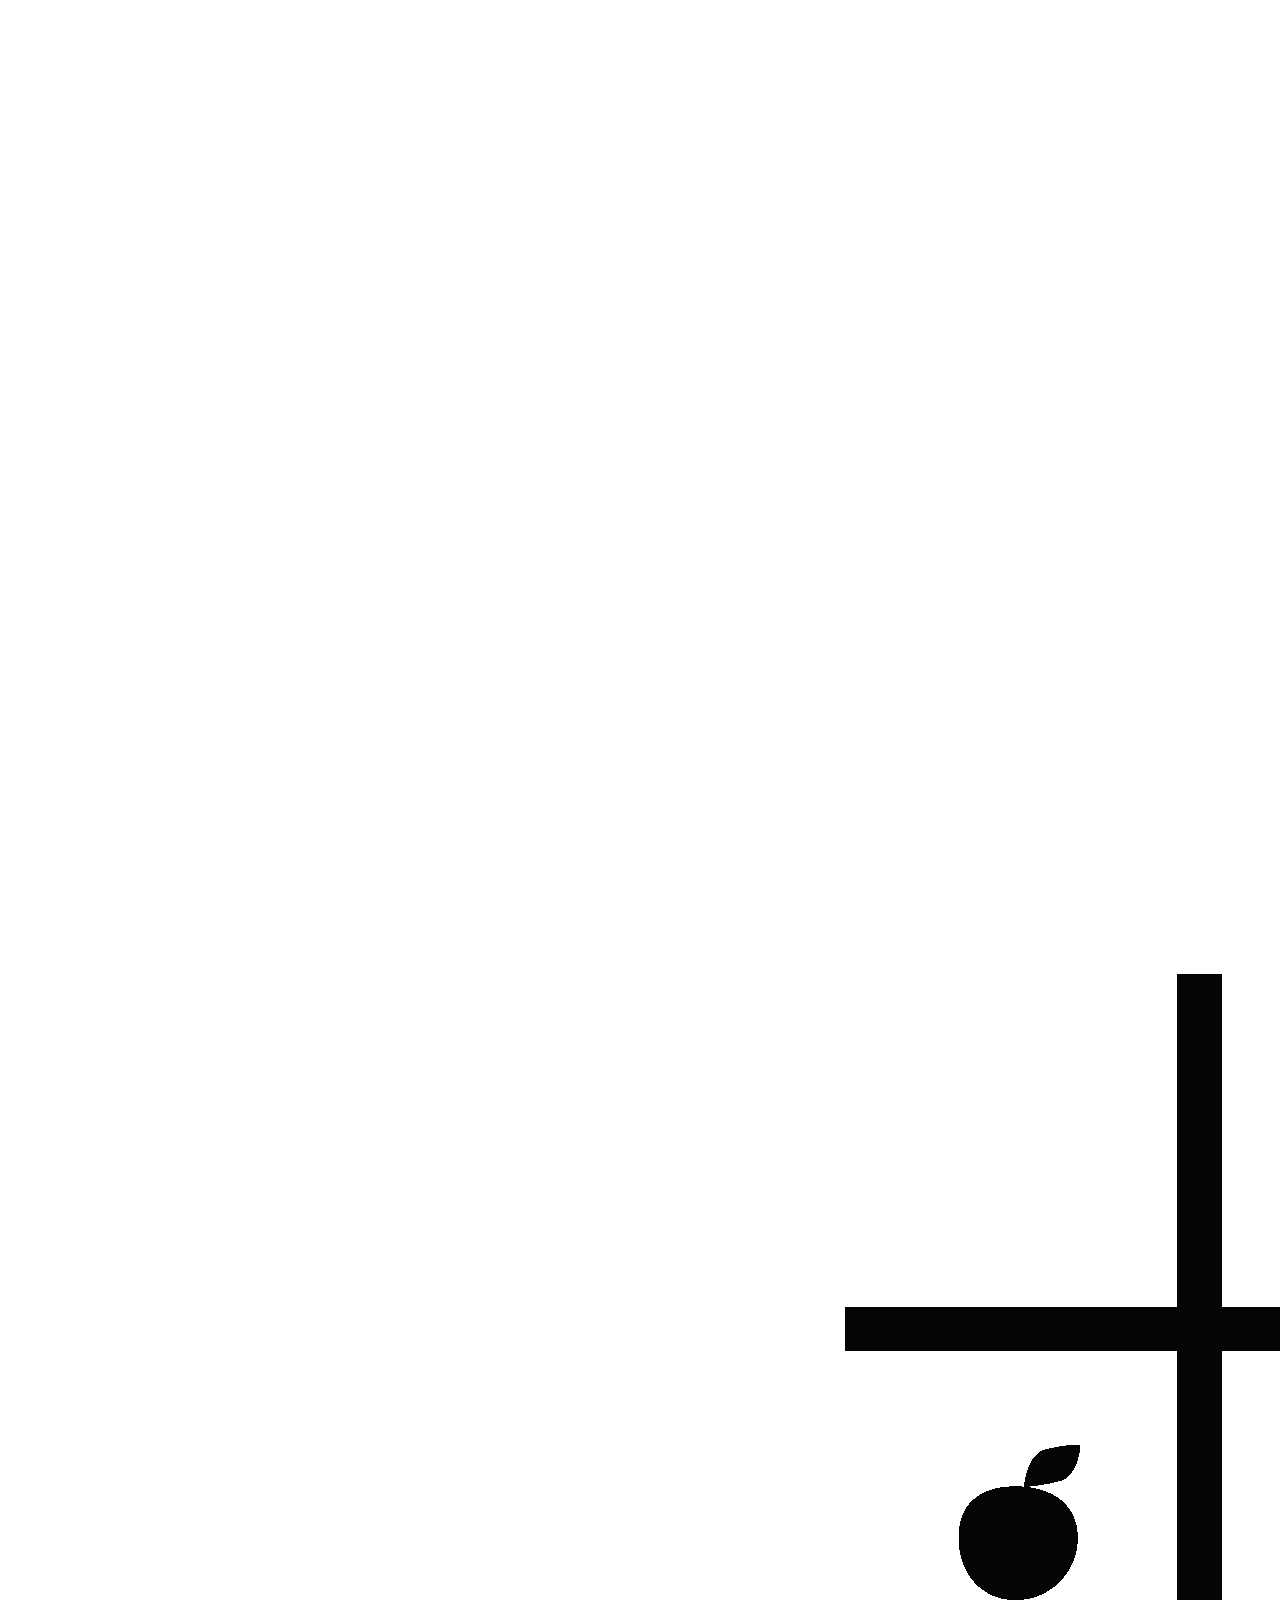
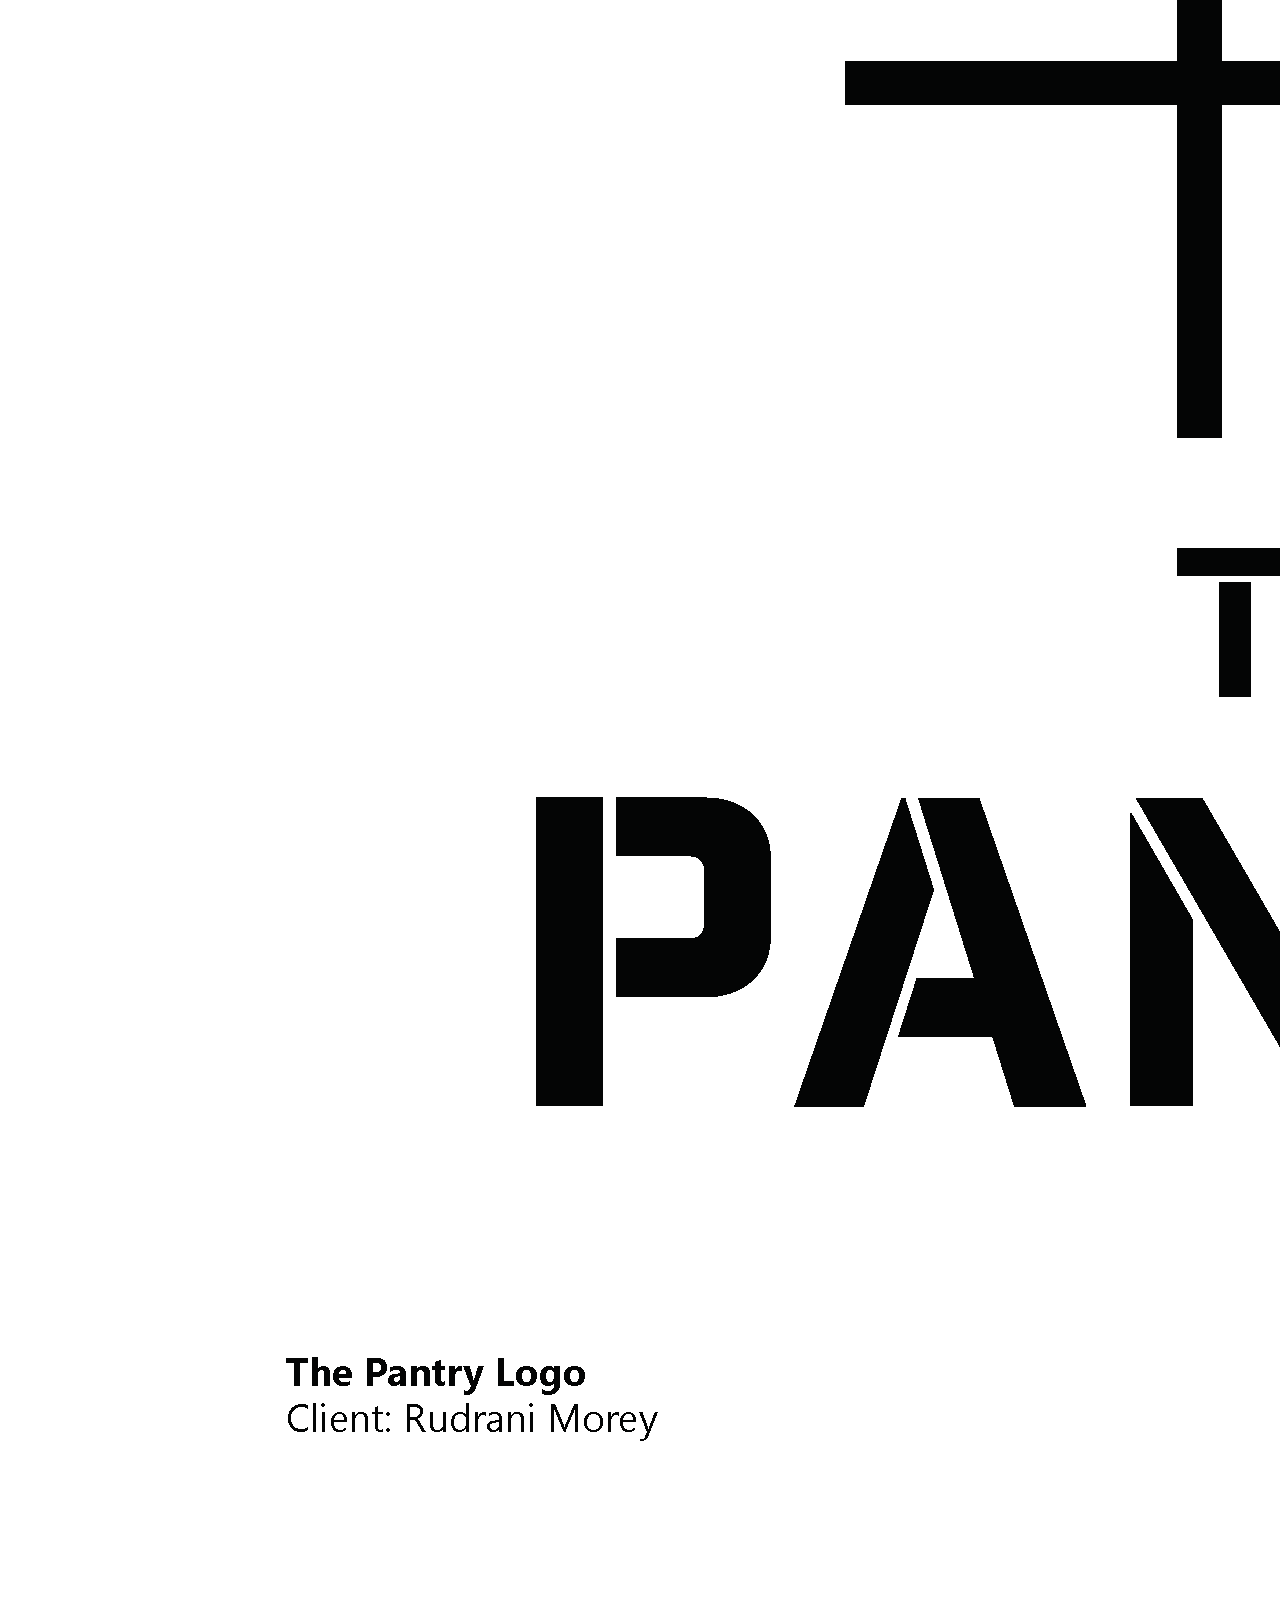
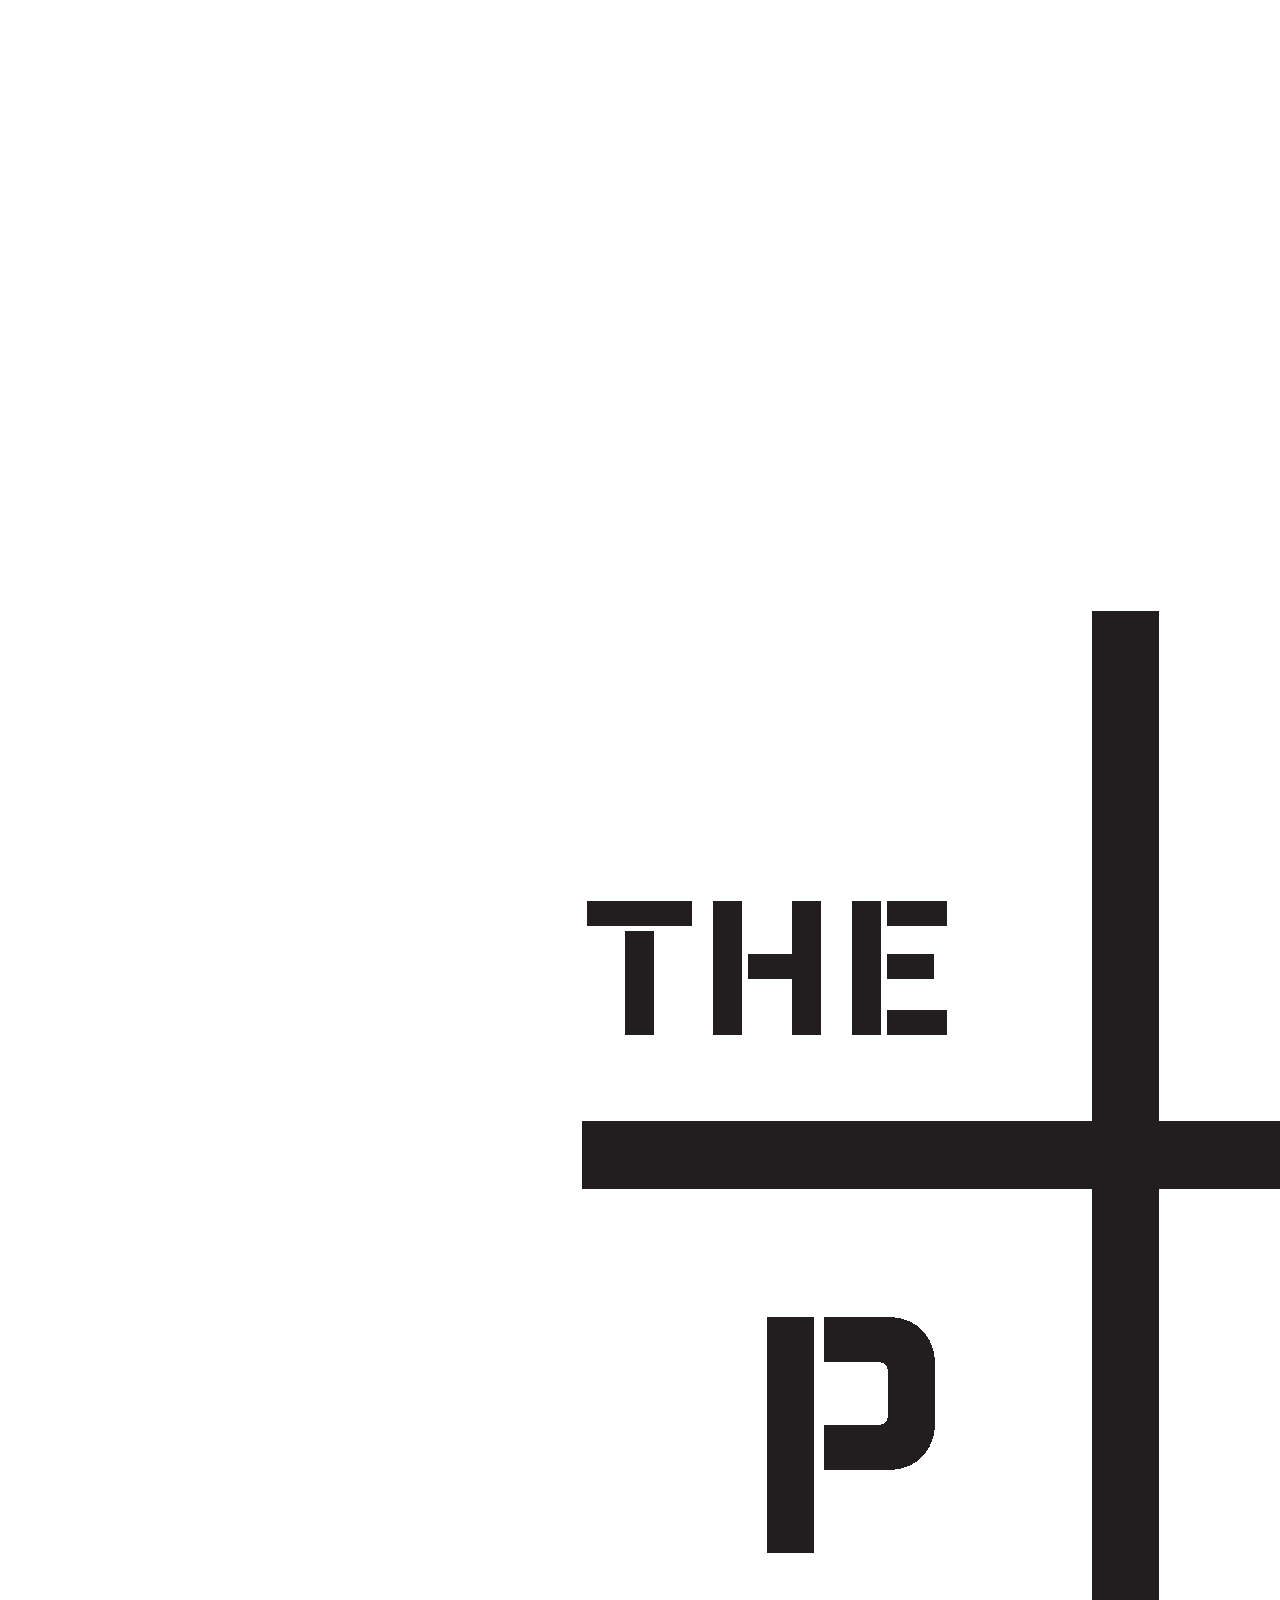
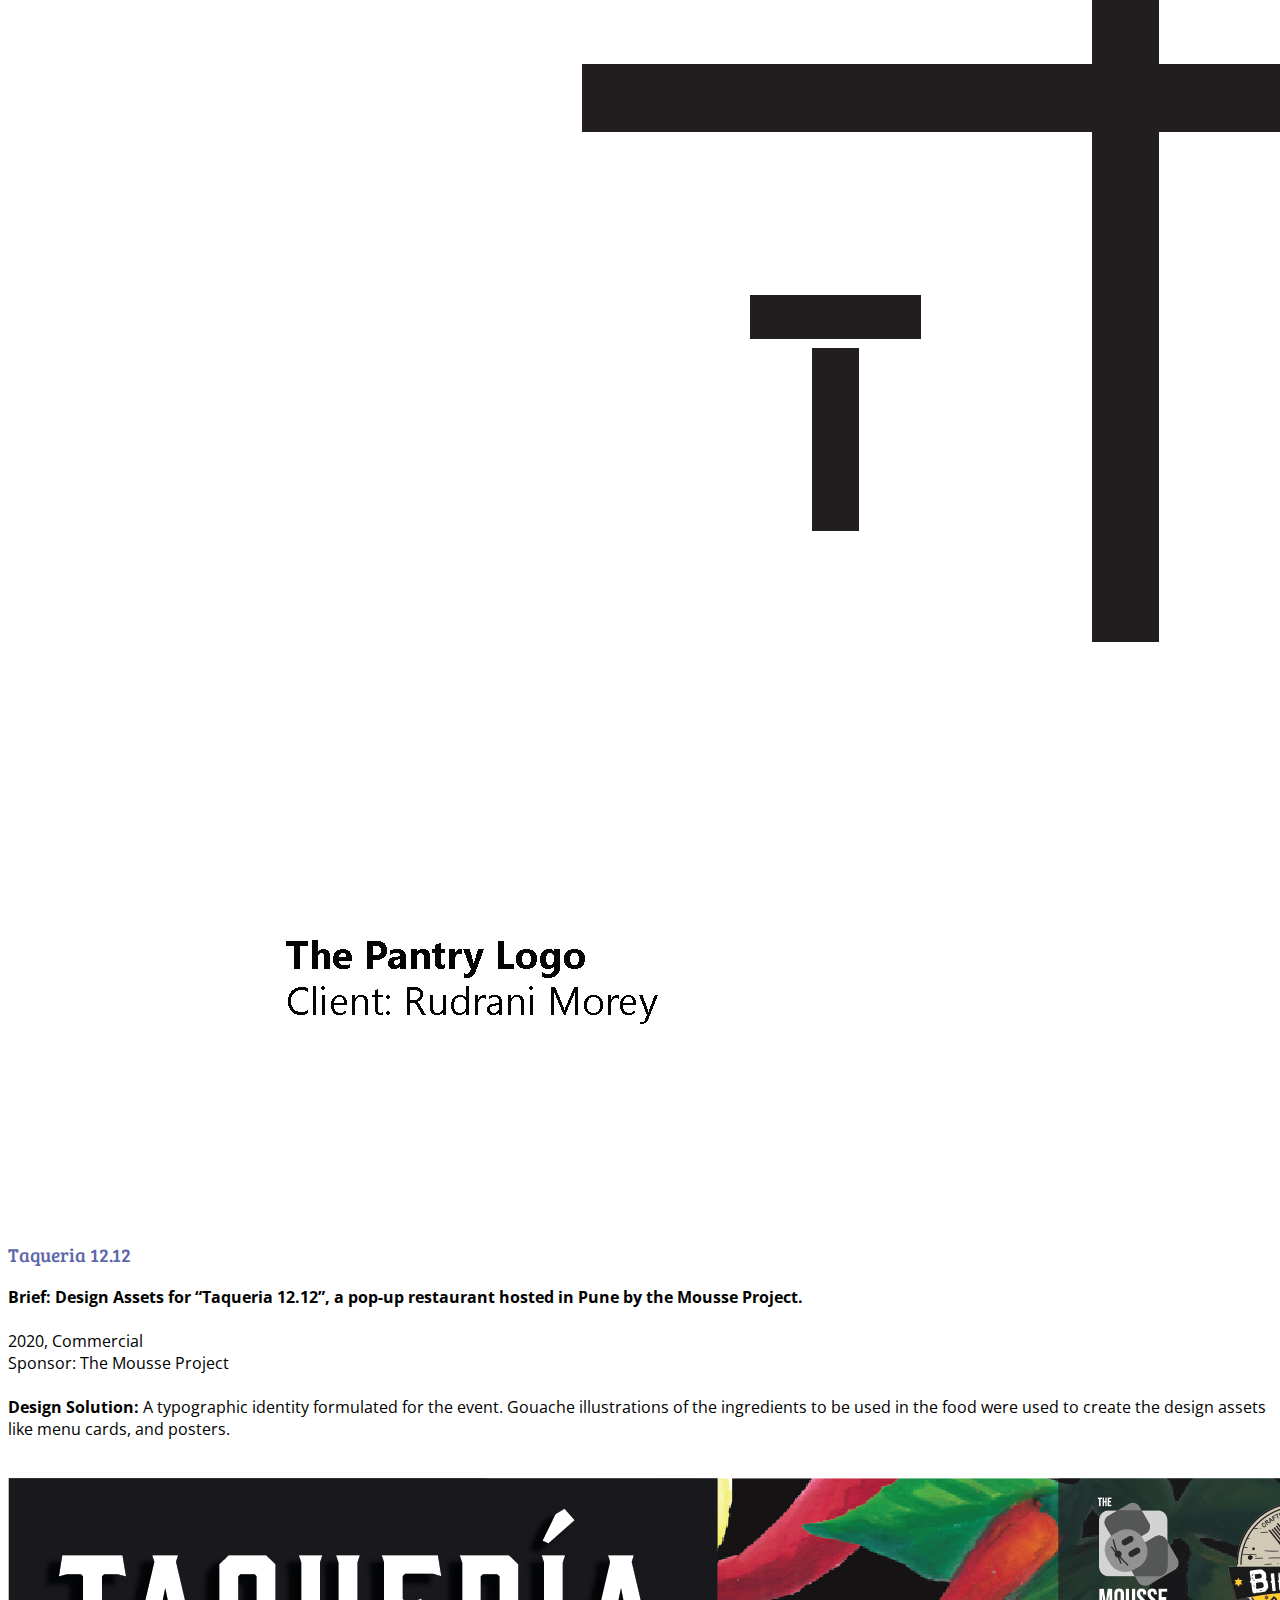
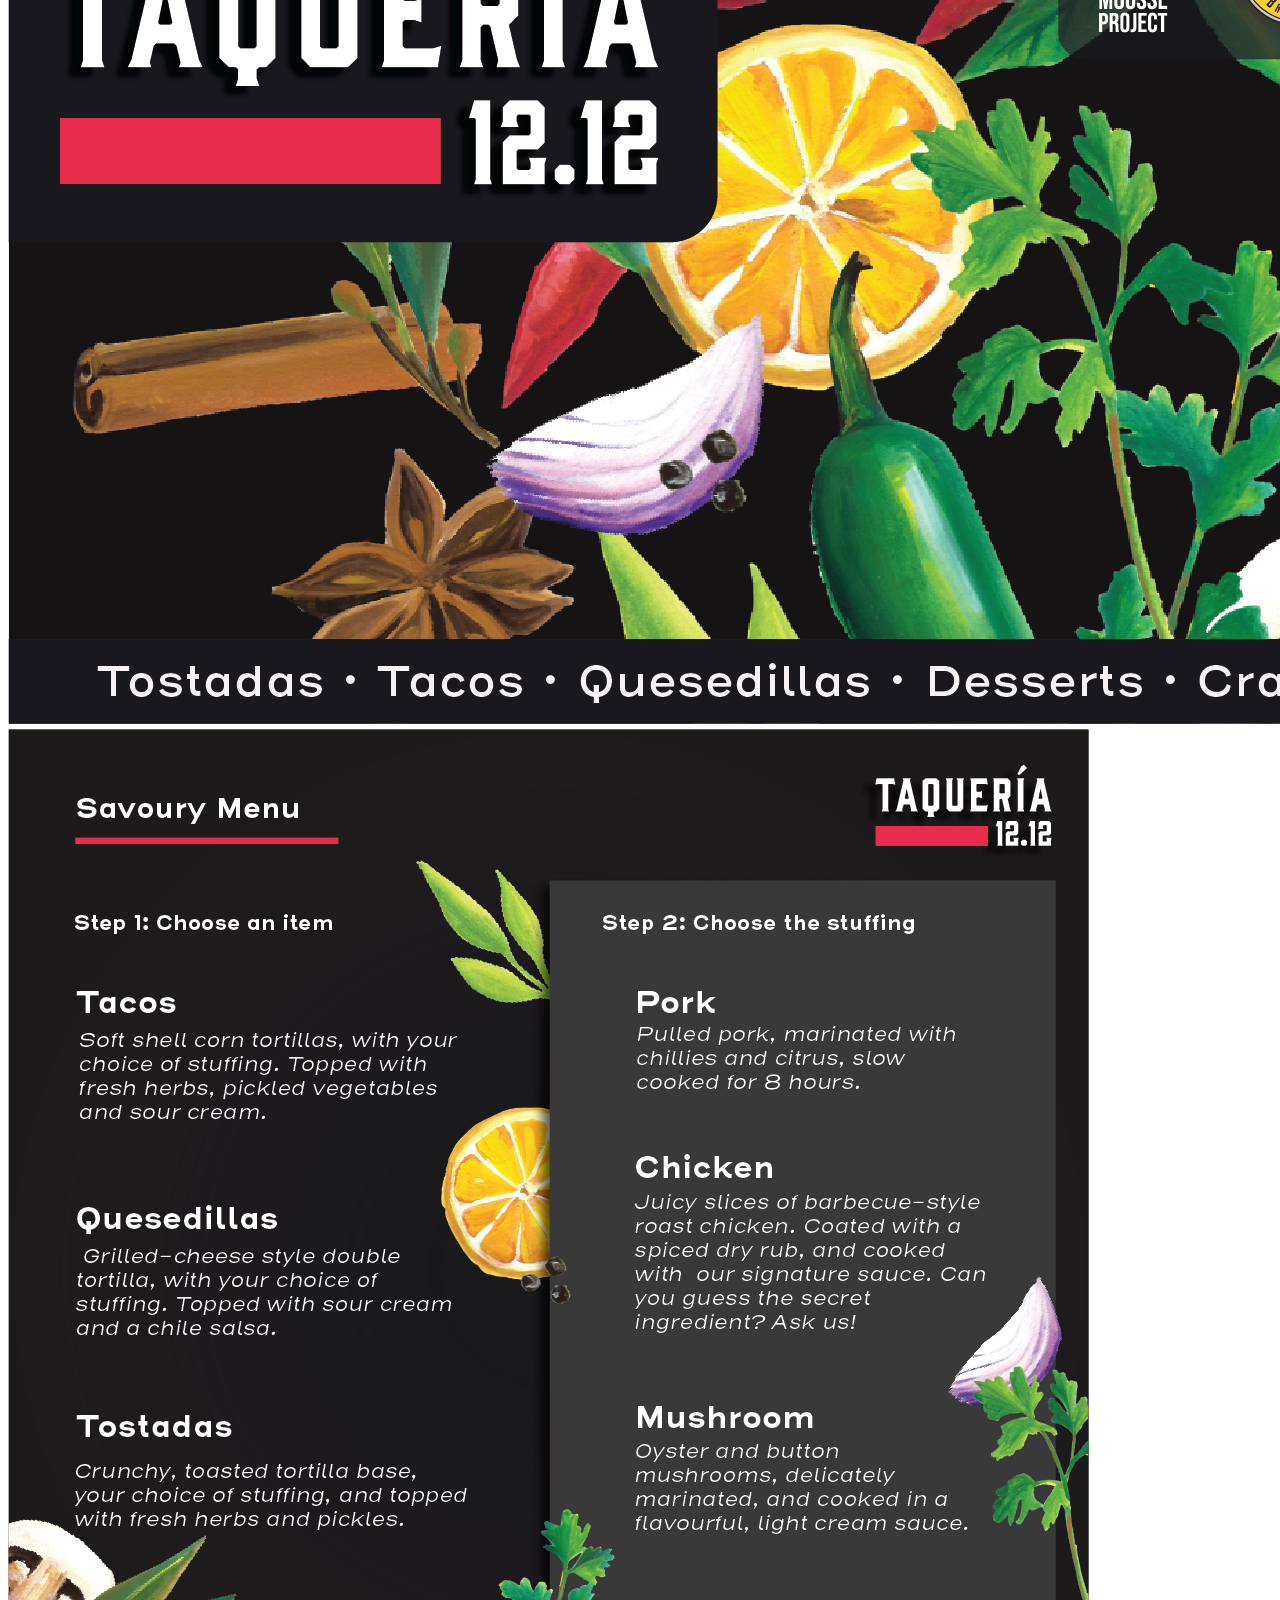
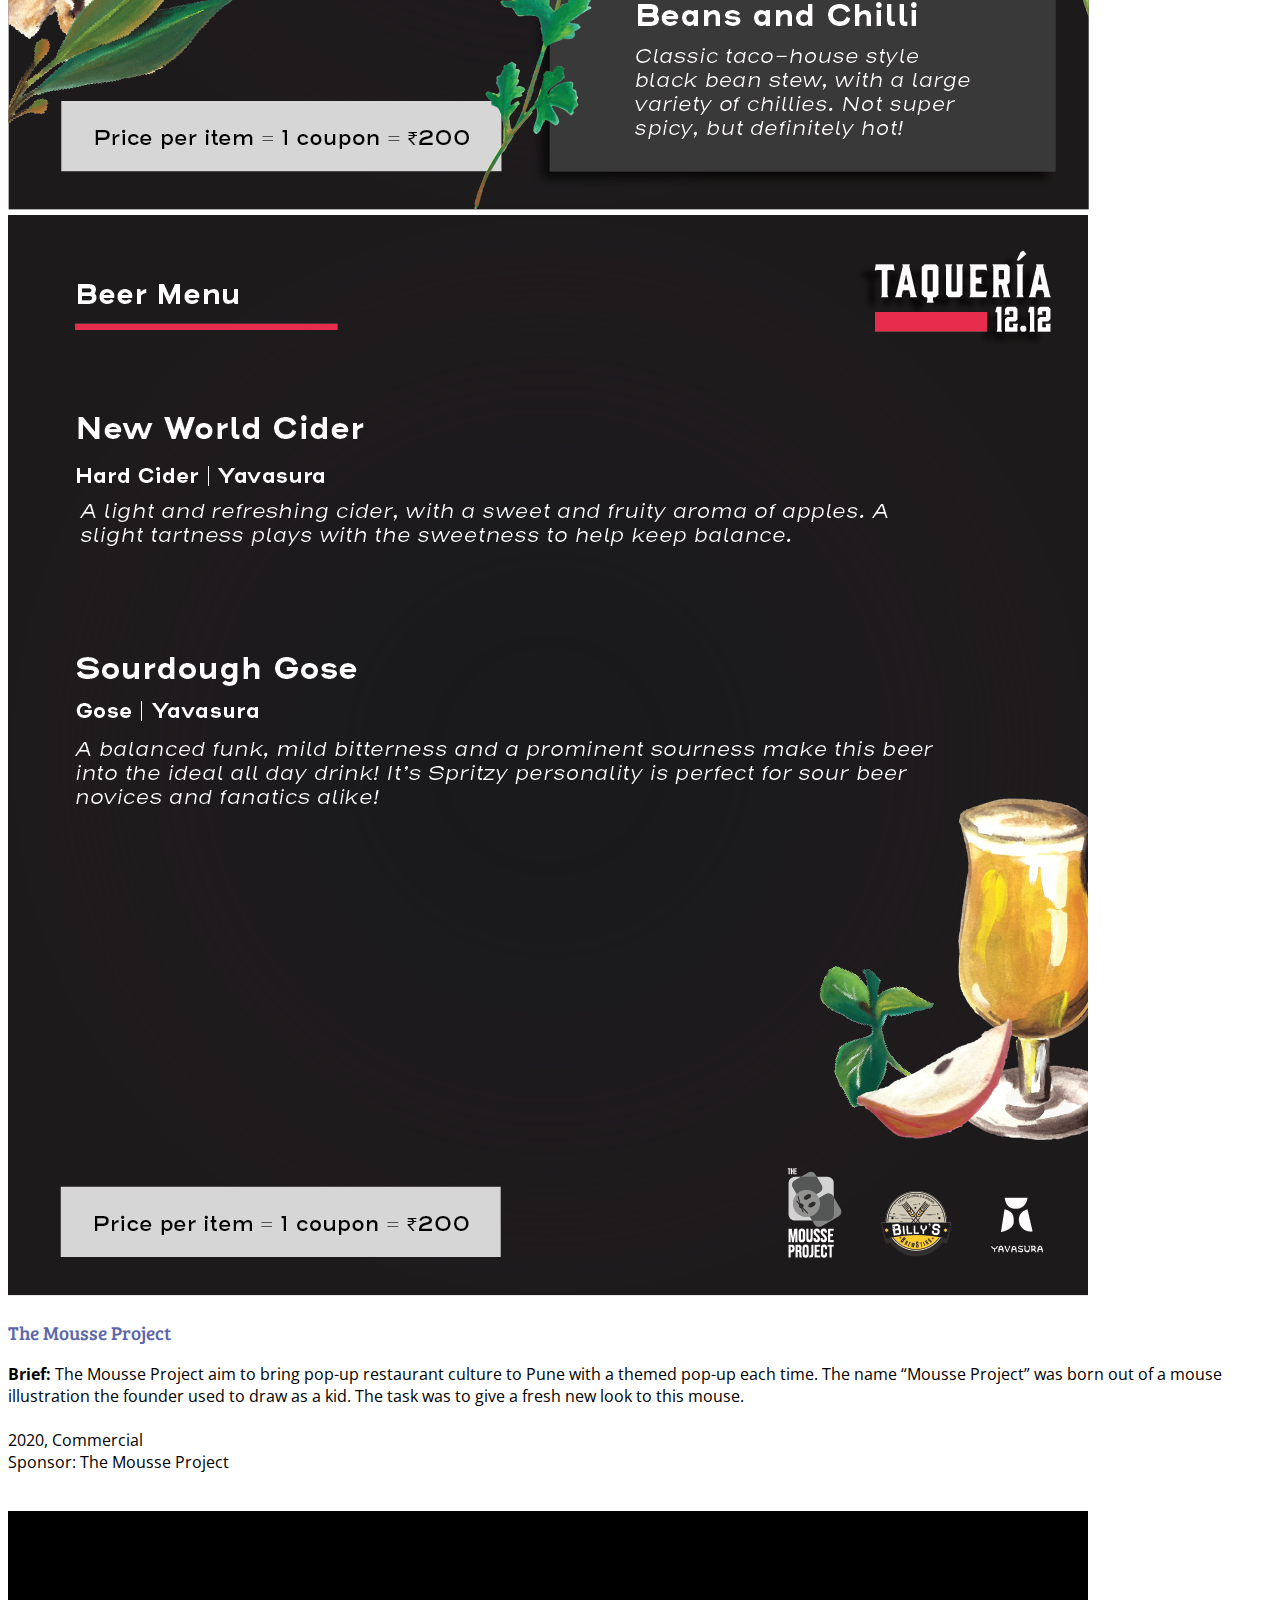
<file: proj4.html>
<!-- All Identity Design Projects -->
<!DOCTYPE html>
<html lang="en">
<head>
    <meta charset="UTF-8">
    <meta name="viewport" content="width=device-width, initial-scale=1" >
     <!-- Bootstrap CSS -->
     <link href="https://cdn.jsdelivr.net/npm/bootstrap@5.0.0-beta1/dist/css/bootstrap.min.css" rel="stylesheet" integrity="sha384-giJF6kkoqNQ00vy+HMDP7azOuL0xtbfIcaT9wjKHr8RbDVddVHyTfAAsrekwKmP1" crossorigin="anonymous">

     <!-- My CSS -->
     <link rel="stylesheet" href="style.css">

     <!-- Fonts -->
     <link rel="preconnect" href="https://fonts.gstatic.com">
    <link href="https://fonts.googleapis.com/css2?family=Open+Sans:wght@300;400;700&display=swap" rel="stylesheet"> 
    <link rel="preconnect" href="https://fonts.gstatic.com">
    <link href="https://fonts.googleapis.com/css2?family=Bree+Serif&display=swap" rel="stylesheet">

    <title>Isha's Portfolio</title>
</head>
<body>
<!-- Top Navigation -->
<nav class="navbar navbar-expand-lg navbar-light  shadow-lg p-3 mb-0 bg-white rounded">
  <div class="container-fluid">
    <a class="navbar-brand ps-3 ps-lg-5 " href="index.html">
        <img src="assets/ishaghaisaslogo.png" alt="Isha Ghaisas Portfolio Logo">
    </a>
    
    <button class="navbar-toggler " type="button" data-bs-toggle="collapse" data-bs-target="#navbarNavDropdown" aria-controls="navbarNavDropdown" aria-expanded="false" aria-label="Toggle navigation">
      <span class="navbar-toggler-icon"></span>
    </button>
    <div class="collapse navbar-collapse" id="navbarNavDropdown">
      <ul class="navbar-nav ms-auto px-5">
      
        <li class="nav-item dropdown pe-5 pt-4 pt-lg-0">
          <a class="nav-link dropdown-toggle" href="#" id="navbarDropdownMenuLink" role="button" data-bs-toggle="dropdown" aria-expanded="false">
            PROJECTS
          </a>
          <ul class="dropdown-menu px-4 pb-4" aria-labelledby="navbarDropdownMenuLink">
              <li><h4 class="ms-3 pt-3 mynavheading">UI Design</h4></li>
                  <li><a class="dropdown-item" href="proj1.html">Eversense Interface</a></li>
                  <li><a class="dropdown-item" href="proj2.html">Healthy Screen Time</a></li>
                  <li><a class="dropdown-item" href="proj3.html">Outplay App</a></li>
              <li><h4 class="ms-3 pt-3 mynavheading">Identity Design</h4></li>
                  <li><a class="dropdown-item" href="proj4.html#thepantry">The Pantry</a></li>
                  <li><a class="dropdown-item" href="proj4.html#taqueria">Taqueria 12.12</a></li>
                  <li><a class="dropdown-item" href="proj4.html#mousseproject">The Mousse Project</a></li>
                  <li><a class="dropdown-item" href="proj4.html#prognospas">Prognospas</a></li>
                  <li><a class="dropdown-item" href="proj4.html#resprotect">Resprotect</a></li>
              <li><h4 class="ms-3 pt-3 mynavheading">Packaging Design</h4></li>
                  <li><a class="dropdown-item" href="proj9.html">Buransh Packaging</a></li>
                  <li><a class="dropdown-item" href="proj10.html">Crocs Choc Box Packaging</a></li>
          </ul>
        </li>

        <li class="nav-item pe-4">
          <a class="nav-link" href="about.html">ABOUT</a>
        </li>
        
      </ul>
    </div>
  </div>
</nav>


<!-- Main Content -->

<div class="container">
    
    <div class="row py-5 my-5">
        <div class="col-12"><h3>Identity Design Projects</h3></div>
        <div class="col-12 col-lg-6 me-5 mb-5">
                <p>A collection of Identity Design Projects: from concept to sketch to vector.
              </p>
          </div>
</div>



<div class="container mb-5 py-5" id="thepantry">
    <div class="row">
        <div class="col-12 pb-3">
            <h3>
                The Pantry
            </h3>
        </div>
        <div class="col-12 col-lg-6 pe-lg-5">
            
            <p>
                <b>
                    Brief: The Pantry, a new high-end grocery store in Pune, needs an identity.
                </b><br><br>
                2020, Commercial<br>
                Sponsor: The Pantry, Pune<br><br>

                <b>Design Solution:</b> The Pantry’s Identity conveys the idea that a wide range of products may appear in any combination, like a game of tic-tac-toe, but their shelves will remain constant. <br><br>

                <b>Design Process:</b> The project presented one challenge: tweaking the identity to get it to fit in a circle. The logo was initially designed with the symbol having the same width as the type. But the architects had chosen circles as the main element to go on the outside façade, and in the interiors. The logo was then modified to seem as if it was designed for the circle itself. I’d call the result a happy accident. 


            </p>
        </div>

        <div class="col-12 col-lg-6 mb-lg-5 mb-4">
            
                <img src="proj4/proj4hero1.png" alt="" class="img-fluid">
              
        </div>

        <div class="col-6 col-lg-3">
            <img src="proj4/proj4_1_1.jpg" alt="" class="img-fluid">
        </div>

        <div class="col-6 col-lg-3">
            <img src="proj4/proj4_1_0.png" alt="" class="img-fluid">
        </div>

        <div class="col-6 col-lg-3">
            <img src="proj4/proj4_1_2.png" alt="" class="img-fluid">
        </div>

        <div class="col-6 col-lg-3">
            <img src="proj4/proj4_1_3.png" alt="" class="img-fluid">
        </div>
    </div>

</div>


<div class="container my-5 py-5" id="taqueria">
    <div class="row">
        <div class="col-12 pb-3">
            <h3>
                Taqueria 12.12
            </h3>
        </div>
        <div class="col-12 col-lg-6 pe-lg-5">
           
            <p>
                <b>
                    Brief: Design Assets for “Taqueria 12.12”, a pop-up restaurant hosted in Pune by the Mousse Project. 
                </b><br><br>
                2020, Commercial<br>
                Sponsor: The Mousse Project<br><br>

                <b>Design Solution:</b> A typographic identity formulated for the event. Gouache illustrations of the ingredients to be used in the food were used to create the design assets like menu cards, and posters.<br><br>



            </p>
        </div>

        <div class="col-12 col-lg-6 mb-lg-5 mb-4">
            
            <img src="proj4/proj4hero2.png" alt="" class="img-fluid">
          
        </div>
        <div class="col-6">
            <img src="proj4/proj4_2_1.png" alt="" class="img-fluid">
        </div>

        <div class="col-6">
            <img src="proj4/proj4_2_2.png" alt="" class="img-fluid">
        </div>
    </div>

</div>


<div class="container my-5 py-5" id="mousseproject">
    <div class="row">
        <div class="col-12 pb-3">
            <h3>
                The Mousse Project
            </h3>
        </div>
        <div class="col-12 col-lg-6 pe-lg-5">
           
            <p>
                <b>
                    Brief:</b> The Mousse Project aim to bring pop-up restaurant culture to Pune with a themed pop-up each time. The name “Mousse Project” was born out of a mouse illustration the founder used to draw as a kid. The task was to give a fresh new look to this mouse.
                    <br><br>
                2020, Commercial<br>
                Sponsor: The Mousse Project<br><br>

            </p>
        </div>
        <div class="col-12 col-lg-6 mb-lg-5 mb-4">
            
            <img src="proj4/proj4hero3.png" alt="" class="img-fluid">
          
        </div>
        <div class="col-6 col-lg-3">
            <img src="proj4/proj4_3_1.jpg" alt="" class="img-fluid">
        </div>

        <div class="col-6 col-lg-3">
            <img src="proj4/proj4_3_2.png" alt="" class="img-fluid">
        </div>

        <div class="col-6 col-lg-3">
            <img src="proj4/proj4_3_3.png" alt="" class="img-fluid">
        </div>

        <div class="col-6 col-lg-3">
            <img src="proj4/proj4_3_4.png" alt="" class="img-fluid">
        </div>
    </div>
</div>


<div class="container my-5 py-5" id="prognospas">
    <div class="row">
        <div class="col-12 pb-3">
            <h3>
                Prognospas: A prediction game
            </h3>
        </div>
        <div class="col-12 col-lg-6 pe-lg-5">
            
            <p>
                <b>
                    Brief:</b> Prognospas is an upcoming sports predictor game, which started with cricket, but can apply to many sports. The brief was to <b>create a flexible identity</b> which can be tweaked slightly to be used for a variety of sports: cricket, tennis, football, and F1. 
                <br><br>
                2020, Commercial<br><br>

                <b>Design Solution:</b>The client requested to incorporate “Paul the Octopus” into the symbol – the invertebrate famous for making accurate predictions in the 2010 World Cup. <br><br>



            </p>
        </div>
        <div class="col-12 col-lg-6 mb-lg-5 mb-4">
            
            <img src="proj4/proj4hero4.png" alt="" class="img-fluid">
          
        </div>

        <div class="col-6 col-lg-3">
            <img src="proj4/proj4_4_1.png" alt="" class="img-fluid">
        </div>

        <div class="col-6 col-lg-3">
            <img src="proj4/proj4_4_2.png" alt="" class="img-fluid">
        </div>

        <div class="col-6 col-lg-3">
            <img src="proj4/proj4_4_3.png" alt="" class="img-fluid">
        </div>

        <div class="col-6 col-lg-3">
            <img src="proj4/proj4_4_4.png" alt="" class="img-fluid">
        </div>
    </div>
</div>


<div class="container my-5 py-5" id="resprotect">
    <div class="row">
        <div class="col-12 pb-3">
            <h3>
                Resprotect
            </h3>
        </div>
        <div class="col-12 col-lg-6 pe-lg-5">
            
            <p>
                <b>
                    Brief:</b> Resprotect is a mask developed by Rand Polyproducts, Pune during the COVID-19 pandemic. 
                <br><br>
                2020, Commercial<br><br>

                <b>Design Solution:</b>A symbol that looks like the side profile of a man wearing a mask was the result of the sketching session for this identity design project.<br><br>



            </p>
        </div>

        <div class="col-12 col-lg-6 mb-lg-5 mb-4">
            
            <img src="proj4/proj4hero5.png" alt="" class="img-fluid">
          
        </div>

        <div class="col-6">
            <img src="proj4/proj4_5_1.jpg" alt="" class="img-fluid">
        </div>

        <div class="col-6">
            <img src="proj4/proj4_5_2.jpg" alt="" class="img-fluid">
        </div>

      
    </div>
</div>

<!-- Footer -->
  <footer class="footer py-2 container-fluid">
    <div>
      This website was coded from scratch. Feedback on any issues is welcome. All work on this site is © Isha Ghaisas
    </div>
  </footer>




<!-- Bootstrap Javascript -->
<script src="https://cdn.jsdelivr.net/npm/bootstrap@5.0.0-beta1/dist/js/bootstrap.bundle.min.js" integrity="sha384-ygbV9kiqUc6oa4msXn9868pTtWMgiQaeYH7/t7LECLbyPA2x65Kgf80OJFdroafW" crossorigin="anonymous"></script>
</body>
</html>
</file>
<file: style.css>
html{
    scroll-behavior: smooth;
}

body{
    font-family: 'Open Sans', sans-serif;
}


h1, h3, h4{
    font-family: 'Bree Serif', serif;
    font-weight: 400;
    color: #5D67AB;
}


.navbar{
    position: sticky;
    top: 0;
}

.dropdown-item{
    font-family: 'Open Sans', sans-serif;
    font-weight: 400;
}

.mynavheading{
    font-family: 'Open Sans', sans-serif;
    font-weight: 700;
    font-size: 1rem;
    color: #5D67AB;
}

.nav-link{
    font-family: 'Open Sans', sans-serif;
    font-weight: 700;
}

.link-light{
    text-decoration: none;
}

.btn-primary {
    color: #fff;
    background-color: #5D67AB;
    border-color: #5D67AB;
}
.btn-primary:hover{
    background-color: #475dec;
    border-color: none;
    
    
}

.footer{
    color: rgb(104, 104, 104);
    text-align: center;
    position: fixed;
    bottom: 0;
    font-size: 0.8rem;
    background-color: white;
   
}

.mycardhover:hover{
    margin-top: -0.5rem;
    margin-left: -0.5rem;

}

.myvideo{
    width: 100%;
}

.mybuffer{
    height: 400px;
}
</file>
